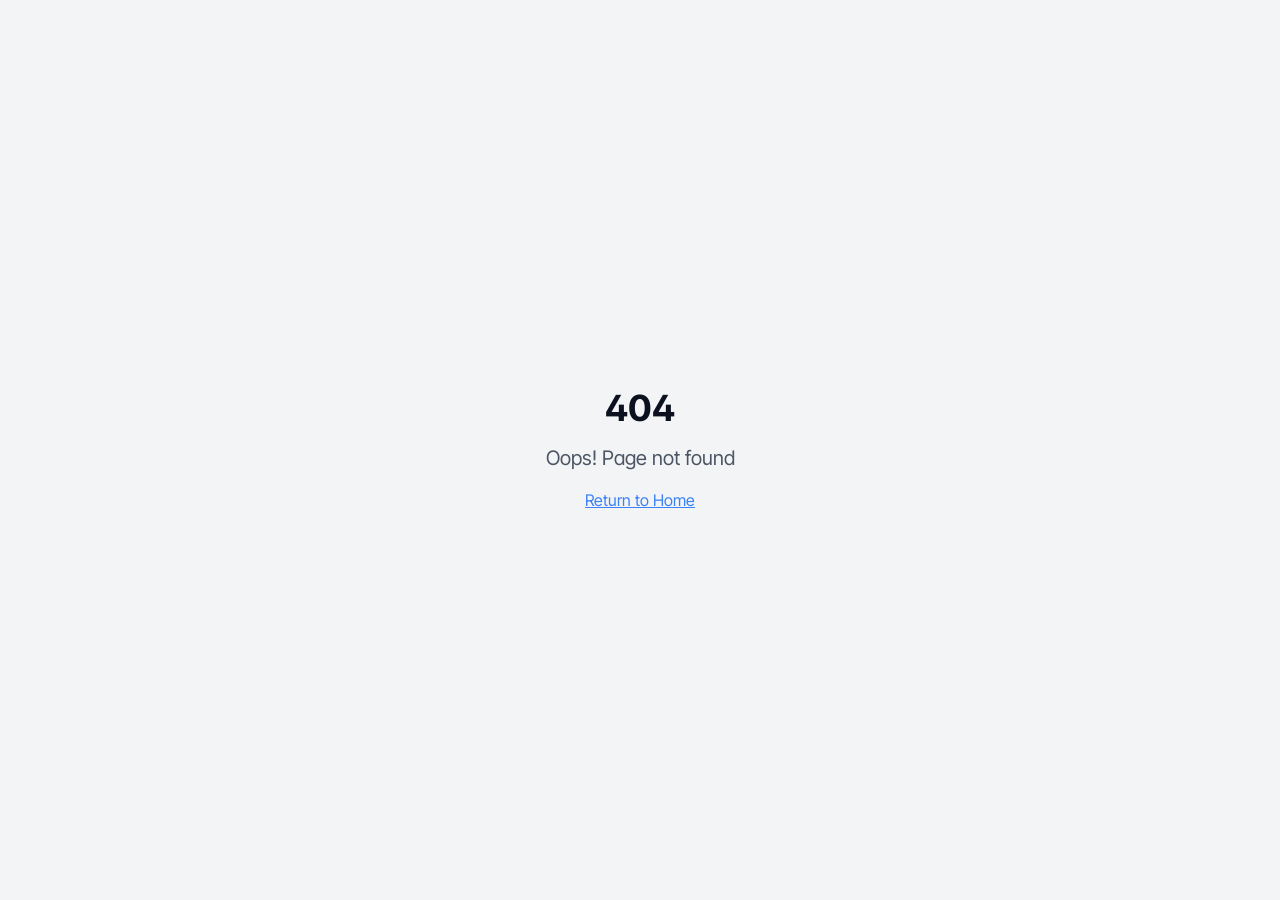
<file: index.html>
<!DOCTYPE html>
<html lang="en">
  <head>
    <meta charset="UTF-8" />
    <meta name="viewport" content="width=device-width, initial-scale=1.0" />
    <script>
      (function () {
        var firstPath = location.pathname.split("/").filter(Boolean)[0];
        var isGithubProjectPage = location.hostname.endsWith(".github.io") && firstPath;
        var basePath = isGithubProjectPage ? "/" + firstPath + "/" : "/";
        window.__BASE_PATH__ = basePath === "/" ? "/" : basePath.slice(0, -1);
        document.write('<base href="' + basePath + '">');
      })();
    </script>

    <title>Amit Kothari | Global AI, Platform & Transformation Leader</title>
    <meta
      name="description"
      content="Amit Kothari leads global AI, platform, and enterprise transformation programs, turning ambiguity into measurable outcomes across high-stakes environments."
    />
    <meta name="author" content="Amit Kothari" />
    <meta property="og:site_name" content="Amit Kothari" />
    <meta property="og:type" content="website" />
    <meta property="og:title" content="Amit Kothari | Global AI, Platform & Transformation Leader" />
    <meta
      property="og:description"
      content="Amit Kothari leads global AI, platform, and enterprise transformation programs, turning ambiguity into measurable outcomes across high-stakes environments."
    />
    <meta property="og:image" content="https://stallion-amit.github.io/amit-portfolio/assets/amit-photo.jpg" />
    <meta name="twitter:card" content="summary_large_image" />
    <meta name="twitter:title" content="Amit Kothari | Global AI, Platform & Transformation Leader" />
    <meta
      name="twitter:description"
      content="Amit Kothari leads global AI, platform, and enterprise transformation programs, turning ambiguity into measurable outcomes across high-stakes environments."
    />
    <meta name="twitter:image" content="https://stallion-amit.github.io/amit-portfolio/assets/amit-photo.jpg" />

    <script type="application/ld+json">
      {
        "@context": "https://schema.org",
        "@type": "Person",
        "name": "Amit Kothari",
        "jobTitle": "Senior Technical Program Leader",
        "description": "Global Technical Program and Transformation Leader with 14+ years driving AI, platform, enterprise modernization, and high-stakes execution.",
        "knowsAbout": ["AI Platforms", "Enterprise Transformation", "Platform Operating Models", "Regulated Systems", "FinTech", "Payments", "Technical Program Management"],
        "sameAs": ["https://www.linkedin.com/in/amitkpm"]
      }
    </script>

    <link rel="preconnect" href="https://fonts.googleapis.com" />
    <link rel="preconnect" href="https://fonts.gstatic.com" crossorigin />
    <link
      href="https://fonts.googleapis.com/css2?family=Fraunces:opsz,wght@9..144,400;9..144,500;9..144,600;9..144,700&family=Inter+Tight:wght@300;400;500;600;700;800&family=JetBrains+Mono:wght@400;500;600&display=swap"
      rel="stylesheet"
    />
    <script type="module" crossorigin src="assets/index-CW5tqhQL.js"></script>
    <link rel="stylesheet" crossorigin href="assets/index-CoiUbf6d.css" />
    <link rel="stylesheet" href="assets/contact-overrides.css" />
    <link rel="stylesheet" href="assets/creative-overrides.css?v=20260710-clean-motion" />
    <script defer src="assets/creative-effects.js?v=20260710-clean-motion"></script>
  </head>
  <body>
    <div id="root"></div>
  </body>
</html>
</file>
<file: assets/index-CoiUbf6d.css>
*,:before,:after{box-sizing:border-box;border-width:0;border-style:solid;border-color:#e5e7eb}:before,:after{--tw-content: ""}html,:host{line-height:1.5;-webkit-text-size-adjust:100%;-moz-tab-size:4;-o-tab-size:4;tab-size:4;font-family:Inter Tight,Inter,system-ui,sans-serif;font-feature-settings:normal;font-variation-settings:normal;-webkit-tap-highlight-color:transparent}body{margin:0;line-height:inherit}hr{height:0;color:inherit;border-top-width:1px}abbr:where([title]){-webkit-text-decoration:underline dotted;text-decoration:underline dotted}h1,h2,h3,h4,h5,h6{font-size:inherit;font-weight:inherit}a{color:inherit;text-decoration:inherit}b,strong{font-weight:bolder}code,kbd,samp,pre{font-family:JetBrains Mono,ui-monospace,monospace;font-feature-settings:normal;font-variation-settings:normal;font-size:1em}small{font-size:80%}sub,sup{font-size:75%;line-height:0;position:relative;vertical-align:baseline}sub{bottom:-.25em}sup{top:-.5em}table{text-indent:0;border-color:inherit;border-collapse:collapse}button,input,optgroup,select,textarea{font-family:inherit;font-feature-settings:inherit;font-variation-settings:inherit;font-size:100%;font-weight:inherit;line-height:inherit;letter-spacing:inherit;color:inherit;margin:0;padding:0}button,select{text-transform:none}button,input:where([type=button]),input:where([type=reset]),input:where([type=submit]){-webkit-appearance:button;background-color:transparent;background-image:none}:-moz-focusring{outline:auto}:-moz-ui-invalid{box-shadow:none}progress{vertical-align:baseline}::-webkit-inner-spin-button,::-webkit-outer-spin-button{height:auto}[type=search]{-webkit-appearance:textfield;outline-offset:-2px}::-webkit-search-decoration{-webkit-appearance:none}::-webkit-file-upload-button{-webkit-appearance:button;font:inherit}summary{display:list-item}blockquote,dl,dd,h1,h2,h3,h4,h5,h6,hr,figure,p,pre{margin:0}fieldset{margin:0;padding:0}legend{padding:0}ol,ul,menu{list-style:none;margin:0;padding:0}dialog{padding:0}textarea{resize:vertical}input::-moz-placeholder,textarea::-moz-placeholder{opacity:1;color:#9ca3af}input::placeholder,textarea::placeholder{opacity:1;color:#9ca3af}button,[role=button]{cursor:pointer}:disabled{cursor:default}img,svg,video,canvas,audio,iframe,embed,object{display:block;vertical-align:middle}img,video{max-width:100%;height:auto}[hidden]{display:none}:root{--background: 36 30% 98%;--foreground: 222 47% 8%;--card: 0 0% 100%;--card-foreground: 222 47% 8%;--popover: 0 0% 100%;--popover-foreground: 222 47% 8%;--primary: 222 60% 11%;--primary-foreground: 36 30% 98%;--primary-light: 222 45% 22%;--primary-lighter: 222 30% 90%;--accent: 22 95% 54%;--accent-foreground: 0 0% 100%;--accent-light: 22 95% 62%;--accent-lighter: 22 90% 96%;--success: 158 64% 32%;--success-foreground: 0 0% 98%;--success-light: 158 60% 42%;--success-lighter: 158 50% 95%;--secondary: 222 30% 96%;--secondary-foreground: 222 47% 11%;--muted: 36 20% 95%;--muted-foreground: 222 12% 38%;--neutral-50: 36 30% 98%;--neutral-100: 36 20% 95%;--neutral-200: 222 15% 90%;--neutral-300: 222 12% 82%;--neutral-400: 222 10% 62%;--neutral-500: 222 12% 42%;--neutral-600: 222 18% 28%;--neutral-700: 222 28% 18%;--neutral-800: 222 40% 12%;--neutral-900: 222 60% 8%;--destructive: 0 78% 52%;--destructive-foreground: 0 0% 98%;--border: 222 18% 88%;--input: 222 18% 88%;--ring: 22 95% 54%;--gradient-primary: linear-gradient(135deg, hsl(var(--primary)), hsl(var(--primary-light)));--gradient-hero: radial-gradient(ellipse at 20% 0%, hsl(222 50% 18%) 0%, hsl(var(--primary)) 60%);--gradient-success: linear-gradient(135deg, hsl(var(--success)), hsl(var(--success-light)));--gradient-subtle: linear-gradient(180deg, hsl(var(--background)), hsl(var(--neutral-100)));--shadow-sm: 0 1px 2px 0 hsl(var(--primary) / .04);--shadow-md: 0 6px 16px -8px hsl(var(--primary) / .1);--shadow-lg: 0 18px 40px -22px hsl(var(--primary) / .18);--shadow-xl: 0 30px 60px -30px hsl(var(--primary) / .25);--shadow-glow: 0 0 0 1px hsl(var(--accent) / .25), 0 18px 60px -20px hsl(var(--accent) / .45);--shadow-primary: 0 14px 40px -18px hsl(var(--primary) / .35);--transition-smooth: all .35s cubic-bezier(.22, .61, .36, 1);--transition-spring: all .5s cubic-bezier(.175, .885, .32, 1.275);--transition-fast: all .18s ease-out;--radius: .6rem;--sidebar-background: 0 0% 98%;--sidebar-foreground: 240 5.3% 26.1%;--sidebar-primary: 240 5.9% 10%;--sidebar-primary-foreground: 0 0% 98%;--sidebar-accent: 240 4.8% 95.9%;--sidebar-accent-foreground: 240 5.9% 10%;--sidebar-border: 220 13% 91%;--sidebar-ring: 217.2 91.2% 59.8%}.dark{--background: 222 47% 6%;--foreground: 36 30% 96%;--card: 222 40% 9%;--card-foreground: 36 30% 96%;--popover: 222 40% 9%;--popover-foreground: 36 30% 96%;--primary: 36 30% 96%;--primary-foreground: 222 47% 11%;--secondary: 222 30% 14%;--secondary-foreground: 36 30% 96%;--muted: 222 30% 14%;--muted-foreground: 222 12% 65%;--accent: 22 95% 58%;--accent-foreground: 222 47% 11%;--destructive: 0 62.8% 30.6%;--destructive-foreground: 36 30% 96%;--border: 222 30% 16%;--input: 222 30% 16%;--ring: 22 95% 58%}*{border-color:hsl(var(--border))}html,body{background-color:hsl(var(--background));color:hsl(var(--foreground));-webkit-font-smoothing:antialiased;-moz-osx-font-smoothing:grayscale;overflow-x:hidden;max-width:100vw}body{font-family:Inter Tight,Inter,system-ui,sans-serif;font-feature-settings:"ss01","cv11"}html{scroll-behavior:smooth}section[id]{scroll-margin-top:88px}@media (prefers-reduced-motion: reduce){html{scroll-behavior:auto}}.font-display{font-family:Fraunces,Inter Tight,serif;font-optical-sizing:auto;letter-spacing:-.02em}::-moz-selection{background:hsl(var(--accent) / .25);color:hsl(var(--primary))}::selection{background:hsl(var(--accent) / .25);color:hsl(var(--primary))}*,:before,:after{--tw-border-spacing-x: 0;--tw-border-spacing-y: 0;--tw-translate-x: 0;--tw-translate-y: 0;--tw-rotate: 0;--tw-skew-x: 0;--tw-skew-y: 0;--tw-scale-x: 1;--tw-scale-y: 1;--tw-pan-x: ;--tw-pan-y: ;--tw-pinch-zoom: ;--tw-scroll-snap-strictness: proximity;--tw-gradient-from-position: ;--tw-gradient-via-position: ;--tw-gradient-to-position: ;--tw-ordinal: ;--tw-slashed-zero: ;--tw-numeric-figure: ;--tw-numeric-spacing: ;--tw-numeric-fraction: ;--tw-ring-inset: ;--tw-ring-offset-width: 0px;--tw-ring-offset-color: #fff;--tw-ring-color: rgb(59 130 246 / .5);--tw-ring-offset-shadow: 0 0 #0000;--tw-ring-shadow: 0 0 #0000;--tw-shadow: 0 0 #0000;--tw-shadow-colored: 0 0 #0000;--tw-blur: ;--tw-brightness: ;--tw-contrast: ;--tw-grayscale: ;--tw-hue-rotate: ;--tw-invert: ;--tw-saturate: ;--tw-sepia: ;--tw-drop-shadow: ;--tw-backdrop-blur: ;--tw-backdrop-brightness: ;--tw-backdrop-contrast: ;--tw-backdrop-grayscale: ;--tw-backdrop-hue-rotate: ;--tw-backdrop-invert: ;--tw-backdrop-opacity: ;--tw-backdrop-saturate: ;--tw-backdrop-sepia: ;--tw-contain-size: ;--tw-contain-layout: ;--tw-contain-paint: ;--tw-contain-style: }::backdrop{--tw-border-spacing-x: 0;--tw-border-spacing-y: 0;--tw-translate-x: 0;--tw-translate-y: 0;--tw-rotate: 0;--tw-skew-x: 0;--tw-skew-y: 0;--tw-scale-x: 1;--tw-scale-y: 1;--tw-pan-x: ;--tw-pan-y: ;--tw-pinch-zoom: ;--tw-scroll-snap-strictness: proximity;--tw-gradient-from-position: ;--tw-gradient-via-position: ;--tw-gradient-to-position: ;--tw-ordinal: ;--tw-slashed-zero: ;--tw-numeric-figure: ;--tw-numeric-spacing: ;--tw-numeric-fraction: ;--tw-ring-inset: ;--tw-ring-offset-width: 0px;--tw-ring-offset-color: #fff;--tw-ring-color: rgb(59 130 246 / .5);--tw-ring-offset-shadow: 0 0 #0000;--tw-ring-shadow: 0 0 #0000;--tw-shadow: 0 0 #0000;--tw-shadow-colored: 0 0 #0000;--tw-blur: ;--tw-brightness: ;--tw-contrast: ;--tw-grayscale: ;--tw-hue-rotate: ;--tw-invert: ;--tw-saturate: ;--tw-sepia: ;--tw-drop-shadow: ;--tw-backdrop-blur: ;--tw-backdrop-brightness: ;--tw-backdrop-contrast: ;--tw-backdrop-grayscale: ;--tw-backdrop-hue-rotate: ;--tw-backdrop-invert: ;--tw-backdrop-opacity: ;--tw-backdrop-saturate: ;--tw-backdrop-sepia: ;--tw-contain-size: ;--tw-contain-layout: ;--tw-contain-paint: ;--tw-contain-style: }.eyebrow{display:inline-flex;align-items:center;gap:.625rem;font-size:.75rem;line-height:1rem;font-weight:700;text-transform:uppercase;letter-spacing:.22em;color:hsl(var(--accent))}.eyebrow:before{content:"";display:inline-block;height:.125rem;width:2rem;background-color:hsl(var(--accent))}.section-header{margin-bottom:1.5rem;display:flex;align-items:baseline;gap:1rem;border-bottom-width:2px;border-color:hsl(var(--primary) / .1);padding-bottom:1rem}.section-header .num{font-family:JetBrains Mono,ui-monospace,monospace;font-size:1.5rem;line-height:2rem;font-weight:700;--tw-numeric-spacing: tabular-nums;font-variant-numeric:var(--tw-ordinal) var(--tw-slashed-zero) var(--tw-numeric-figure) var(--tw-numeric-spacing) var(--tw-numeric-fraction);letter-spacing:-.025em;color:hsl(var(--accent))}@media (min-width: 640px){.section-header .num{font-size:1.875rem;line-height:2.25rem}}.section-header .label{font-optical-sizing:auto;font-family:Fraunces,Inter Tight,serif;font-size:1.25rem;line-height:1.75rem;font-weight:600;text-transform:uppercase;letter-spacing:-.025em;color:hsl(var(--primary))}@media (min-width: 640px){.section-header .label{font-size:1.5rem;line-height:2rem}}.section-header .label{letter-spacing:.04em}.section-header.invert .label{color:hsl(var(--primary-foreground))}.section-header.invert{border-color:hsl(var(--primary-foreground) / .15)}.display-h1{font-optical-sizing:auto;font-family:Fraunces,Inter Tight,serif;font-size:3rem;font-weight:600;line-height:1;letter-spacing:-.025em}@media (min-width: 640px){.display-h1{font-size:3.75rem;line-height:1}}@media (min-width: 1024px){.display-h1{font-size:88px}}.display-h2{font-optical-sizing:auto;font-family:Fraunces,Inter Tight,serif;font-size:2.25rem;line-height:2.5rem;font-weight:600;line-height:1.04;letter-spacing:-.025em}@media (min-width: 640px){.display-h2{font-size:3rem;line-height:1}}@media (min-width: 1024px){.display-h2{font-size:3.75rem;line-height:1}}.hero-gradient{background:var(--gradient-hero)}.bg-grid{background-image:linear-gradient(to right,hsl(var(--primary-foreground) / .06) 1px,transparent 1px),linear-gradient(to bottom,hsl(var(--primary-foreground) / .06) 1px,transparent 1px);background-size:56px 56px}.bg-grid-dark{background-image:linear-gradient(to right,hsl(var(--primary) / .06) 1px,transparent 1px),linear-gradient(to bottom,hsl(var(--primary) / .06) 1px,transparent 1px);background-size:56px 56px}.bg-noise{background-image:url("data:image/svg+xml,%3Csvg viewBox='0 0 200 200' xmlns='http://www.w3.org/2000/svg'%3E%3Cfilter id='n'%3E%3CfeTurbulence type='fractalNoise' baseFrequency='0.85' numOctaves='2' stitchTiles='stitch'/%3E%3CfeColorMatrix values='0 0 0 0 0 0 0 0 0 0 0 0 0 0 0 0 0 0 0.5 0'/%3E%3C/filter%3E%3Crect width='100%25' height='100%25' filter='url(%23n)' opacity='0.6'/%3E%3C/svg%3E")}.card-elevated{box-shadow:var(--shadow-md);transition:var(--transition-smooth);border:1px solid hsl(var(--border))}.card-elevated:hover{box-shadow:var(--shadow-lg);transform:translateY(-2px);border-color:hsl(var(--primary) / .18)}.btn-accent-glow{border-radius:calc(var(--radius) - 2px);background-color:hsl(var(--accent));padding:.875rem 1.75rem;font-weight:500;letter-spacing:-.025em;color:hsl(var(--accent-foreground));transition-property:all;transition-timing-function:cubic-bezier(.4,0,.2,1);transition-duration:.3s;animation-duration:.3s}.btn-accent-glow:hover{background-color:hsl(var(--accent-light))}.btn-accent-glow{box-shadow:var(--shadow-glow)}.metric-card{border-radius:.75rem;border-width:1px;border-color:hsl(var(--border));background-color:hsl(var(--card));padding:1.5rem;box-shadow:var(--shadow-sm);transition:var(--transition-smooth)}.metric-card:hover{box-shadow:var(--shadow-md);transform:translateY(-1px)}.stat-num{font-optical-sizing:auto;font-family:Fraunces,Inter Tight,serif;font-weight:500;letter-spacing:-.025em;font-variant-numeric:tabular-nums}@keyframes shimmer-line{0%{transform:translate(-100%)}to{transform:translate(100%)}}.timeline-item{position:relative;padding-left:2rem;padding-bottom:3rem}.timeline-item:before{content:"";position:absolute;left:0;top:.5rem;height:.75rem;width:.75rem;border-radius:9999px;border-width:4px;border-color:hsl(var(--background));background-color:hsl(var(--accent));box-shadow:var(--shadow-md)}.timeline-item:after{content:"";position:absolute;left:5px;top:1.5rem;height:100%;width:1px;background-color:hsl(var(--border))}.timeline-item:last-child:after{display:none}.sr-only{position:absolute;width:1px;height:1px;padding:0;margin:-1px;overflow:hidden;clip:rect(0,0,0,0);white-space:nowrap;border-width:0}.pointer-events-none{pointer-events:none}.pointer-events-auto{pointer-events:auto}.visible{visibility:visible}.invisible{visibility:hidden}.fixed{position:fixed}.absolute{position:absolute}.relative{position:relative}.sticky{position:sticky}.-inset-3{top:-.75rem;right:-.75rem;bottom:-.75rem;left:-.75rem}.inset-0{top:0;right:0;bottom:0;left:0}.inset-x-0{left:0;right:0}.inset-y-0{top:0;bottom:0}.-bottom-0\.5{bottom:-.125rem}.-bottom-12{bottom:-3rem}.-bottom-4{bottom:-1rem}.-bottom-40{bottom:-10rem}.-left-1{left:-.25rem}.-left-12{left:-3rem}.-left-3{left:-.75rem}.-left-40{left:-10rem}.-right-12{right:-3rem}.-right-4{right:-1rem}.-right-40{right:-10rem}.-top-1{top:-.25rem}.-top-12{top:-3rem}.-top-2{top:-.5rem}.-top-40{top:-10rem}.bottom-0{bottom:0}.left-0{left:0}.left-1{left:.25rem}.left-1\/2{left:50%}.left-2{left:.5rem}.left-8{left:2rem}.left-\[50\%\]{left:50%}.right-0{right:0}.right-1{right:.25rem}.right-2{right:.5rem}.right-3{right:.75rem}.right-4{right:1rem}.top-0{top:0}.top-1\.5{top:.375rem}.top-1\/2{top:50%}.top-2{top:.5rem}.top-3\.5{top:.875rem}.top-4{top:1rem}.top-\[1px\]{top:1px}.top-\[50\%\]{top:50%}.top-\[60\%\]{top:60%}.top-full{top:100%}.isolate{isolation:isolate}.z-10{z-index:10}.z-20{z-index:20}.z-40{z-index:40}.z-50{z-index:50}.z-\[100\]{z-index:100}.z-\[1\]{z-index:1}.-mx-1{margin-left:-.25rem;margin-right:-.25rem}.mx-2{margin-left:.5rem;margin-right:.5rem}.mx-3\.5{margin-left:.875rem;margin-right:.875rem}.mx-auto{margin-left:auto;margin-right:auto}.my-0\.5{margin-top:.125rem;margin-bottom:.125rem}.my-1{margin-top:.25rem;margin-bottom:.25rem}.-ml-4{margin-left:-1rem}.-mt-4{margin-top:-1rem}.mb-1{margin-bottom:.25rem}.mb-1\.5{margin-bottom:.375rem}.mb-10{margin-bottom:2.5rem}.mb-12{margin-bottom:3rem}.mb-14{margin-bottom:3.5rem}.mb-16{margin-bottom:4rem}.mb-2{margin-bottom:.5rem}.mb-2\.5{margin-bottom:.625rem}.mb-3{margin-bottom:.75rem}.mb-4{margin-bottom:1rem}.mb-5{margin-bottom:1.25rem}.mb-6{margin-bottom:1.5rem}.mb-8{margin-bottom:2rem}.ml-1{margin-left:.25rem}.ml-1\.5{margin-left:.375rem}.ml-2{margin-left:.5rem}.ml-3{margin-left:.75rem}.ml-auto{margin-left:auto}.mr-1{margin-right:.25rem}.mr-1\.5{margin-right:.375rem}.mr-2{margin-right:.5rem}.mr-3{margin-right:.75rem}.mt-1{margin-top:.25rem}.mt-1\.5{margin-top:.375rem}.mt-10{margin-top:2.5rem}.mt-12{margin-top:3rem}.mt-14{margin-top:3.5rem}.mt-16{margin-top:4rem}.mt-2{margin-top:.5rem}.mt-20{margin-top:5rem}.mt-24{margin-top:6rem}.mt-3{margin-top:.75rem}.mt-4{margin-top:1rem}.mt-5{margin-top:1.25rem}.mt-6{margin-top:1.5rem}.mt-8{margin-top:2rem}.mt-auto{margin-top:auto}.line-clamp-2{overflow:hidden;display:-webkit-box;-webkit-box-orient:vertical;-webkit-line-clamp:2}.line-clamp-4{overflow:hidden;display:-webkit-box;-webkit-box-orient:vertical;-webkit-line-clamp:4}.block{display:block}.flex{display:flex}.inline-flex{display:inline-flex}.table{display:table}.grid{display:grid}.hidden{display:none}.aspect-\[4\/5\]{aspect-ratio:4/5}.aspect-square{aspect-ratio:1 / 1}.aspect-video{aspect-ratio:16 / 9}.size-4{width:1rem;height:1rem}.h-0\.5{height:.125rem}.h-1{height:.25rem}.h-1\.5{height:.375rem}.h-10{height:2.5rem}.h-11{height:2.75rem}.h-12{height:3rem}.h-14{height:3.5rem}.h-16{height:4rem}.h-2{height:.5rem}.h-2\.5{height:.625rem}.h-3{height:.75rem}.h-3\.5{height:.875rem}.h-32{height:8rem}.h-4{height:1rem}.h-5{height:1.25rem}.h-6{height:1.5rem}.h-7{height:1.75rem}.h-8{height:2rem}.h-9{height:2.25rem}.h-\[1px\]{height:1px}.h-\[420px\]{height:420px}.h-\[4px\]{height:4px}.h-\[500px\]{height:500px}.h-\[520px\]{height:520px}.h-\[640px\]{height:640px}.h-\[72px\]{height:72px}.h-\[var\(--radix-navigation-menu-viewport-height\)\]{height:var(--radix-navigation-menu-viewport-height)}.h-\[var\(--radix-select-trigger-height\)\]{height:var(--radix-select-trigger-height)}.h-auto{height:auto}.h-full{height:100%}.h-px{height:1px}.h-svh{height:100svh}.max-h-96{max-height:24rem}.max-h-\[300px\]{max-height:300px}.max-h-screen{max-height:100vh}.min-h-0{min-height:0px}.min-h-\[80px\]{min-height:80px}.min-h-\[92vh\]{min-height:92vh}.min-h-screen{min-height:100vh}.min-h-svh{min-height:100svh}.w-0{width:0px}.w-0\.5{width:.125rem}.w-1{width:.25rem}.w-1\.5{width:.375rem}.w-10{width:2.5rem}.w-11{width:2.75rem}.w-16{width:4rem}.w-2{width:.5rem}.w-2\.5{width:.625rem}.w-3{width:.75rem}.w-3\.5{width:.875rem}.w-3\/4{width:75%}.w-4{width:1rem}.w-5{width:1.25rem}.w-6{width:1.5rem}.w-64{width:16rem}.w-7{width:1.75rem}.w-72{width:18rem}.w-8{width:2rem}.w-9{width:2.25rem}.w-\[--sidebar-width\]{width:var(--sidebar-width)}.w-\[100px\]{width:100px}.w-\[1px\]{width:1px}.w-\[420px\]{width:420px}.w-\[500px\]{width:500px}.w-\[520px\]{width:520px}.w-\[640px\]{width:640px}.w-auto{width:auto}.w-full{width:100%}.w-max{width:-moz-max-content;width:max-content}.w-px{width:1px}.min-w-0{min-width:0px}.min-w-5{min-width:1.25rem}.min-w-\[12rem\]{min-width:12rem}.min-w-\[8rem\]{min-width:8rem}.min-w-\[var\(--radix-select-trigger-width\)\]{min-width:var(--radix-select-trigger-width)}.max-w-2xl{max-width:42rem}.max-w-3xl{max-width:48rem}.max-w-4xl{max-width:56rem}.max-w-7xl{max-width:80rem}.max-w-\[--skeleton-width\]{max-width:var(--skeleton-width)}.max-w-\[180px\]{max-width:180px}.max-w-\[60ch\]{max-width:60ch}.max-w-lg{max-width:32rem}.max-w-max{max-width:-moz-max-content;max-width:max-content}.flex-1{flex:1 1 0%}.flex-shrink-0,.shrink-0{flex-shrink:0}.grow{flex-grow:1}.grow-0{flex-grow:0}.basis-full{flex-basis:100%}.caption-bottom{caption-side:bottom}.border-collapse{border-collapse:collapse}.origin-left{transform-origin:left}.-translate-x-1\/2{--tw-translate-x: -50%;transform:translate(var(--tw-translate-x),var(--tw-translate-y)) rotate(var(--tw-rotate)) skew(var(--tw-skew-x)) skewY(var(--tw-skew-y)) scaleX(var(--tw-scale-x)) scaleY(var(--tw-scale-y))}.-translate-x-px{--tw-translate-x: -1px;transform:translate(var(--tw-translate-x),var(--tw-translate-y)) rotate(var(--tw-rotate)) skew(var(--tw-skew-x)) skewY(var(--tw-skew-y)) scaleX(var(--tw-scale-x)) scaleY(var(--tw-scale-y))}.-translate-y-1\/2{--tw-translate-y: -50%;transform:translate(var(--tw-translate-x),var(--tw-translate-y)) rotate(var(--tw-rotate)) skew(var(--tw-skew-x)) skewY(var(--tw-skew-y)) scaleX(var(--tw-scale-x)) scaleY(var(--tw-scale-y))}.translate-x-\[-50\%\]{--tw-translate-x: -50%;transform:translate(var(--tw-translate-x),var(--tw-translate-y)) rotate(var(--tw-rotate)) skew(var(--tw-skew-x)) skewY(var(--tw-skew-y)) scaleX(var(--tw-scale-x)) scaleY(var(--tw-scale-y))}.translate-x-px{--tw-translate-x: 1px;transform:translate(var(--tw-translate-x),var(--tw-translate-y)) rotate(var(--tw-rotate)) skew(var(--tw-skew-x)) skewY(var(--tw-skew-y)) scaleX(var(--tw-scale-x)) scaleY(var(--tw-scale-y))}.translate-y-\[-50\%\]{--tw-translate-y: -50%;transform:translate(var(--tw-translate-x),var(--tw-translate-y)) rotate(var(--tw-rotate)) skew(var(--tw-skew-x)) skewY(var(--tw-skew-y)) scaleX(var(--tw-scale-x)) scaleY(var(--tw-scale-y))}.rotate-2{--tw-rotate: 2deg;transform:translate(var(--tw-translate-x),var(--tw-translate-y)) rotate(var(--tw-rotate)) skew(var(--tw-skew-x)) skewY(var(--tw-skew-y)) scaleX(var(--tw-scale-x)) scaleY(var(--tw-scale-y))}.rotate-45{--tw-rotate: 45deg;transform:translate(var(--tw-translate-x),var(--tw-translate-y)) rotate(var(--tw-rotate)) skew(var(--tw-skew-x)) skewY(var(--tw-skew-y)) scaleX(var(--tw-scale-x)) scaleY(var(--tw-scale-y))}.rotate-90{--tw-rotate: 90deg;transform:translate(var(--tw-translate-x),var(--tw-translate-y)) rotate(var(--tw-rotate)) skew(var(--tw-skew-x)) skewY(var(--tw-skew-y)) scaleX(var(--tw-scale-x)) scaleY(var(--tw-scale-y))}.scale-x-0{--tw-scale-x: 0;transform:translate(var(--tw-translate-x),var(--tw-translate-y)) rotate(var(--tw-rotate)) skew(var(--tw-skew-x)) skewY(var(--tw-skew-y)) scaleX(var(--tw-scale-x)) scaleY(var(--tw-scale-y))}.scale-x-100{--tw-scale-x: 1;transform:translate(var(--tw-translate-x),var(--tw-translate-y)) rotate(var(--tw-rotate)) skew(var(--tw-skew-x)) skewY(var(--tw-skew-y)) scaleX(var(--tw-scale-x)) scaleY(var(--tw-scale-y))}.transform{transform:translate(var(--tw-translate-x),var(--tw-translate-y)) rotate(var(--tw-rotate)) skew(var(--tw-skew-x)) skewY(var(--tw-skew-y)) scaleX(var(--tw-scale-x)) scaleY(var(--tw-scale-y))}@keyframes fade-in{0%{opacity:0;transform:translateY(20px)}to{opacity:1;transform:translateY(0)}}.animate-fade-in{animation:fade-in .6s ease-out}@keyframes glow-pulse{0%,to{box-shadow:0 0 20px hsl(var(--accent) / .3)}50%{box-shadow:0 0 40px hsl(var(--accent) / .5)}}.animate-glow-pulse{animation:glow-pulse 2s ease-in-out infinite}@keyframes ping{75%,to{transform:scale(2);opacity:0}}.animate-ping{animation:ping 1s cubic-bezier(0,0,.2,1) infinite}@keyframes pulse{50%{opacity:.5}}.animate-pulse{animation:pulse 2s cubic-bezier(.4,0,.6,1) infinite}@keyframes scale-in{0%{opacity:0;transform:scale(.95)}to{opacity:1;transform:scale(1)}}.animate-scale-in{animation:scale-in .4s ease-out}.cursor-default{cursor:default}.cursor-pointer{cursor:pointer}.touch-none{touch-action:none}.select-none{-webkit-user-select:none;-moz-user-select:none;user-select:none}.list-inside{list-style-position:inside}.list-disc{list-style-type:disc}.list-none{list-style-type:none}.grid-cols-1{grid-template-columns:repeat(1,minmax(0,1fr))}.grid-cols-2{grid-template-columns:repeat(2,minmax(0,1fr))}.flex-row{flex-direction:row}.flex-col{flex-direction:column}.flex-col-reverse{flex-direction:column-reverse}.flex-wrap{flex-wrap:wrap}.items-start{align-items:flex-start}.items-end{align-items:flex-end}.items-center{align-items:center}.items-baseline{align-items:baseline}.items-stretch{align-items:stretch}.justify-center{justify-content:center}.justify-between{justify-content:space-between}.gap-1{gap:.25rem}.gap-1\.5{gap:.375rem}.gap-10{gap:2.5rem}.gap-2{gap:.5rem}.gap-2\.5{gap:.625rem}.gap-3{gap:.75rem}.gap-4{gap:1rem}.gap-5{gap:1.25rem}.gap-6{gap:1.5rem}.gap-8{gap:2rem}.gap-px{gap:1px}.gap-x-10{-moz-column-gap:2.5rem;column-gap:2.5rem}.gap-x-6{-moz-column-gap:1.5rem;column-gap:1.5rem}.gap-x-8{-moz-column-gap:2rem;column-gap:2rem}.gap-y-10{row-gap:2.5rem}.gap-y-2{row-gap:.5rem}.gap-y-5{row-gap:1.25rem}.space-x-1>:not([hidden])~:not([hidden]){--tw-space-x-reverse: 0;margin-right:calc(.25rem * var(--tw-space-x-reverse));margin-left:calc(.25rem * calc(1 - var(--tw-space-x-reverse)))}.space-x-4>:not([hidden])~:not([hidden]){--tw-space-x-reverse: 0;margin-right:calc(1rem * var(--tw-space-x-reverse));margin-left:calc(1rem * calc(1 - var(--tw-space-x-reverse)))}.space-x-7>:not([hidden])~:not([hidden]){--tw-space-x-reverse: 0;margin-right:calc(1.75rem * var(--tw-space-x-reverse));margin-left:calc(1.75rem * calc(1 - var(--tw-space-x-reverse)))}.space-y-1>:not([hidden])~:not([hidden]){--tw-space-y-reverse: 0;margin-top:calc(.25rem * calc(1 - var(--tw-space-y-reverse)));margin-bottom:calc(.25rem * var(--tw-space-y-reverse))}.space-y-1\.5>:not([hidden])~:not([hidden]){--tw-space-y-reverse: 0;margin-top:calc(.375rem * calc(1 - var(--tw-space-y-reverse)));margin-bottom:calc(.375rem * var(--tw-space-y-reverse))}.space-y-2>:not([hidden])~:not([hidden]){--tw-space-y-reverse: 0;margin-top:calc(.5rem * calc(1 - var(--tw-space-y-reverse)));margin-bottom:calc(.5rem * var(--tw-space-y-reverse))}.space-y-3>:not([hidden])~:not([hidden]){--tw-space-y-reverse: 0;margin-top:calc(.75rem * calc(1 - var(--tw-space-y-reverse)));margin-bottom:calc(.75rem * var(--tw-space-y-reverse))}.space-y-4>:not([hidden])~:not([hidden]){--tw-space-y-reverse: 0;margin-top:calc(1rem * calc(1 - var(--tw-space-y-reverse)));margin-bottom:calc(1rem * var(--tw-space-y-reverse))}.space-y-6>:not([hidden])~:not([hidden]){--tw-space-y-reverse: 0;margin-top:calc(1.5rem * calc(1 - var(--tw-space-y-reverse)));margin-bottom:calc(1.5rem * var(--tw-space-y-reverse))}.space-y-8>:not([hidden])~:not([hidden]){--tw-space-y-reverse: 0;margin-top:calc(2rem * calc(1 - var(--tw-space-y-reverse)));margin-bottom:calc(2rem * var(--tw-space-y-reverse))}.overflow-auto{overflow:auto}.overflow-hidden{overflow:hidden}.overflow-y-auto{overflow-y:auto}.overflow-x-hidden{overflow-x:hidden}.truncate{overflow:hidden;text-overflow:ellipsis;white-space:nowrap}.whitespace-nowrap{white-space:nowrap}.break-words{overflow-wrap:break-word}.rounded-2xl{border-radius:1rem}.rounded-\[2px\]{border-radius:2px}.rounded-\[inherit\]{border-radius:inherit}.rounded-full{border-radius:9999px}.rounded-lg{border-radius:var(--radius)}.rounded-md{border-radius:calc(var(--radius) - 2px)}.rounded-sm{border-radius:calc(var(--radius) - 4px)}.rounded-xl{border-radius:.75rem}.rounded-t-\[10px\]{border-top-left-radius:10px;border-top-right-radius:10px}.rounded-tl-sm{border-top-left-radius:calc(var(--radius) - 4px)}.border{border-width:1px}.border-2{border-width:2px}.border-\[1\.5px\]{border-width:1.5px}.border-y{border-top-width:1px;border-bottom-width:1px}.border-b{border-bottom-width:1px}.border-l{border-left-width:1px}.border-l-2{border-left-width:2px}.border-l-4{border-left-width:4px}.border-r{border-right-width:1px}.border-t{border-top-width:1px}.border-dashed{border-style:dashed}.border-\[--color-border\]{border-color:var(--color-border)}.border-accent{border-color:hsl(var(--accent))}.border-accent\/20{border-color:hsl(var(--accent) / .2)}.border-accent\/30{border-color:hsl(var(--accent) / .3)}.border-accent\/40{border-color:hsl(var(--accent) / .4)}.border-accent\/60{border-color:hsl(var(--accent) / .6)}.border-border{border-color:hsl(var(--border))}.border-border\/50{border-color:hsl(var(--border) / .5)}.border-border\/60{border-color:hsl(var(--border) / .6)}.border-border\/70{border-color:hsl(var(--border) / .7)}.border-destructive{border-color:hsl(var(--destructive))}.border-destructive\/50{border-color:hsl(var(--destructive) / .5)}.border-input{border-color:hsl(var(--input))}.border-primary{border-color:hsl(var(--primary))}.border-primary-foreground\/10{border-color:hsl(var(--primary-foreground) / .1)}.border-primary-foreground\/15{border-color:hsl(var(--primary-foreground) / .15)}.border-primary-foreground\/25{border-color:hsl(var(--primary-foreground) / .25)}.border-primary\/10{border-color:hsl(var(--primary) / .1)}.border-primary\/15{border-color:hsl(var(--primary) / .15)}.border-primary\/20{border-color:hsl(var(--primary) / .2)}.border-primary\/30{border-color:hsl(var(--primary) / .3)}.border-sidebar-border{border-color:hsl(var(--sidebar-border))}.border-success\/20{border-color:hsl(var(--success) / .2)}.border-success\/30{border-color:hsl(var(--success) / .3)}.border-transparent{border-color:transparent}.border-white\/10{border-color:#ffffff1a}.border-l-transparent{border-left-color:transparent}.border-t-transparent{border-top-color:transparent}.bg-\[--color-bg\]{background-color:var(--color-bg)}.bg-accent{background-color:hsl(var(--accent))}.bg-accent\/10{background-color:hsl(var(--accent) / .1)}.bg-accent\/15{background-color:hsl(var(--accent) / .15)}.bg-accent\/5{background-color:hsl(var(--accent) / .05)}.bg-accent\/\[0\.08\]{background-color:hsl(var(--accent) / .08)}.bg-background{background-color:hsl(var(--background))}.bg-background\/40{background-color:hsl(var(--background) / .4)}.bg-background\/95{background-color:hsl(var(--background) / .95)}.bg-black\/80{background-color:#000c}.bg-border{background-color:hsl(var(--border))}.bg-card{background-color:hsl(var(--card))}.bg-card\/40{background-color:hsl(var(--card) / .4)}.bg-card\/60{background-color:hsl(var(--card) / .6)}.bg-destructive{background-color:hsl(var(--destructive))}.bg-foreground{background-color:hsl(var(--foreground))}.bg-gray-100{--tw-bg-opacity: 1;background-color:rgb(243 244 246 / var(--tw-bg-opacity))}.bg-muted{background-color:hsl(var(--muted))}.bg-muted\/30{background-color:hsl(var(--muted) / .3)}.bg-muted\/40{background-color:hsl(var(--muted) / .4)}.bg-muted\/50{background-color:hsl(var(--muted) / .5)}.bg-neutral-100{background-color:hsl(var(--neutral-100))}.bg-popover{background-color:hsl(var(--popover))}.bg-primary{background-color:hsl(var(--primary))}.bg-primary-foreground\/15{background-color:hsl(var(--primary-foreground) / .15)}.bg-primary-foreground\/5{background-color:hsl(var(--primary-foreground) / .05)}.bg-primary-foreground\/\[0\.03\]{background-color:hsl(var(--primary-foreground) / .03)}.bg-primary-foreground\/\[0\.04\]{background-color:hsl(var(--primary-foreground) / .04)}.bg-primary\/10{background-color:hsl(var(--primary) / .1)}.bg-primary\/5{background-color:hsl(var(--primary) / .05)}.bg-primary\/\[0\.04\]{background-color:hsl(var(--primary) / .04)}.bg-primary\/\[0\.06\]{background-color:hsl(var(--primary) / .06)}.bg-secondary{background-color:hsl(var(--secondary))}.bg-sidebar{background-color:hsl(var(--sidebar-background))}.bg-sidebar-border{background-color:hsl(var(--sidebar-border))}.bg-success{background-color:hsl(var(--success))}.bg-success\/10{background-color:hsl(var(--success) / .1)}.bg-success\/15{background-color:hsl(var(--success) / .15)}.bg-transparent{background-color:transparent}.bg-white\/5{background-color:#ffffff0d}.bg-\[radial-gradient\(circle_at_1px_1px\,white_1px\,transparent_0\)\]{background-image:radial-gradient(circle at 1px 1px,white 1px,transparent 0)}.bg-gradient-to-b{background-image:linear-gradient(to bottom,var(--tw-gradient-stops))}.bg-gradient-to-br{background-image:linear-gradient(to bottom right,var(--tw-gradient-stops))}.bg-gradient-to-r{background-image:linear-gradient(to right,var(--tw-gradient-stops))}.bg-gradient-to-t{background-image:linear-gradient(to top,var(--tw-gradient-stops))}.from-accent\/5{--tw-gradient-from: hsl(var(--accent) / .05) var(--tw-gradient-from-position);--tw-gradient-to: hsl(var(--accent) / 0) var(--tw-gradient-to-position);--tw-gradient-stops: var(--tw-gradient-from), var(--tw-gradient-to)}.from-background{--tw-gradient-from: hsl(var(--background)) var(--tw-gradient-from-position);--tw-gradient-to: hsl(var(--background) / 0) var(--tw-gradient-to-position);--tw-gradient-stops: var(--tw-gradient-from), var(--tw-gradient-to)}.from-neutral-50{--tw-gradient-from: hsl(var(--neutral-50)) var(--tw-gradient-from-position);--tw-gradient-to: hsl(var(--neutral-50) / 0) var(--tw-gradient-to-position);--tw-gradient-stops: var(--tw-gradient-from), var(--tw-gradient-to)}.from-primary{--tw-gradient-from: hsl(var(--primary)) var(--tw-gradient-from-position);--tw-gradient-to: hsl(var(--primary) / 0) var(--tw-gradient-to-position);--tw-gradient-stops: var(--tw-gradient-from), var(--tw-gradient-to)}.to-background{--tw-gradient-to: hsl(var(--background)) var(--tw-gradient-to-position)}.to-neutral-50{--tw-gradient-to: hsl(var(--neutral-50)) var(--tw-gradient-to-position)}.to-primary\/80{--tw-gradient-to: hsl(var(--primary) / .8) var(--tw-gradient-to-position)}.to-transparent{--tw-gradient-to: transparent var(--tw-gradient-to-position)}.fill-current{fill:currentColor}.object-cover{-o-object-fit:cover;object-fit:cover}.p-0{padding:0}.p-1{padding:.25rem}.p-2{padding:.5rem}.p-2\.5{padding:.625rem}.p-3{padding:.75rem}.p-3\.5{padding:.875rem}.p-4{padding:1rem}.p-5{padding:1.25rem}.p-6{padding:1.5rem}.p-7{padding:1.75rem}.p-8{padding:2rem}.p-\[1px\]{padding:1px}.\!px-4{padding-left:1rem!important;padding-right:1rem!important}.\!py-2{padding-top:.5rem!important;padding-bottom:.5rem!important}.px-1{padding-left:.25rem;padding-right:.25rem}.px-2{padding-left:.5rem;padding-right:.5rem}.px-2\.5{padding-left:.625rem;padding-right:.625rem}.px-3{padding-left:.75rem;padding-right:.75rem}.px-4{padding-left:1rem;padding-right:1rem}.px-5{padding-left:1.25rem;padding-right:1.25rem}.px-6{padding-left:1.5rem;padding-right:1.5rem}.px-8{padding-left:2rem;padding-right:2rem}.py-0\.5{padding-top:.125rem;padding-bottom:.125rem}.py-1{padding-top:.25rem;padding-bottom:.25rem}.py-1\.5{padding-top:.375rem;padding-bottom:.375rem}.py-12{padding-top:3rem;padding-bottom:3rem}.py-2{padding-top:.5rem;padding-bottom:.5rem}.py-20{padding-top:5rem;padding-bottom:5rem}.py-24{padding-top:6rem;padding-bottom:6rem}.py-3{padding-top:.75rem;padding-bottom:.75rem}.py-4{padding-top:1rem;padding-bottom:1rem}.py-6{padding-top:1.5rem;padding-bottom:1.5rem}.py-8{padding-top:2rem;padding-bottom:2rem}.pb-20{padding-bottom:5rem}.pb-3{padding-bottom:.75rem}.pb-4{padding-bottom:1rem}.pl-2\.5{padding-left:.625rem}.pl-4{padding-left:1rem}.pl-5{padding-left:1.25rem}.pl-8{padding-left:2rem}.pr-2{padding-right:.5rem}.pr-2\.5{padding-right:.625rem}.pr-6{padding-right:1.5rem}.pr-8{padding-right:2rem}.pt-0{padding-top:0}.pt-0\.5{padding-top:.125rem}.pt-1{padding-top:.25rem}.pt-10{padding-top:2.5rem}.pt-2{padding-top:.5rem}.pt-28{padding-top:7rem}.pt-3{padding-top:.75rem}.pt-4{padding-top:1rem}.pt-5{padding-top:1.25rem}.pt-8{padding-top:2rem}.text-left{text-align:left}.text-center{text-align:center}.align-middle{vertical-align:middle}.font-display{font-family:Fraunces,Inter Tight,serif}.font-mono{font-family:JetBrains Mono,ui-monospace,monospace}.font-sans{font-family:Inter Tight,Inter,system-ui,sans-serif}.text-2xl{font-size:1.5rem;line-height:2rem}.text-3xl{font-size:1.875rem;line-height:2.25rem}.text-4xl{font-size:2.25rem;line-height:2.5rem}.text-\[0\.8rem\]{font-size:.8rem}.text-\[10px\]{font-size:10px}.text-\[11px\]{font-size:11px}.text-\[13px\]{font-size:13px}.text-\[17px\]{font-size:17px}.text-\[28px\]{font-size:28px}.text-base{font-size:1rem;line-height:1.5rem}.text-lg{font-size:1.125rem;line-height:1.75rem}.text-sm{font-size:.875rem;line-height:1.25rem}.text-xl{font-size:1.25rem;line-height:1.75rem}.text-xs{font-size:.75rem;line-height:1rem}.font-bold{font-weight:700}.font-medium{font-weight:500}.font-normal{font-weight:400}.font-semibold{font-weight:600}.uppercase{text-transform:uppercase}.capitalize{text-transform:capitalize}.italic{font-style:italic}.tabular-nums{--tw-numeric-spacing: tabular-nums;font-variant-numeric:var(--tw-ordinal) var(--tw-slashed-zero) var(--tw-numeric-figure) var(--tw-numeric-spacing) var(--tw-numeric-fraction)}.leading-\[1\.05\]{line-height:1.05}.leading-\[1\.1\]{line-height:1.1}.leading-none{line-height:1}.leading-relaxed{line-height:1.625}.leading-snug{line-height:1.375}.leading-tight{line-height:1.25}.tracking-\[0\.18em\]{letter-spacing:.18em}.tracking-\[0\.22em\]{letter-spacing:.22em}.tracking-\[0\.25em\]{letter-spacing:.25em}.tracking-\[0\.2em\]{letter-spacing:.2em}.tracking-normal{letter-spacing:0em}.tracking-tight{letter-spacing:-.025em}.tracking-wider{letter-spacing:.05em}.tracking-widest{letter-spacing:.1em}.text-accent{color:hsl(var(--accent))}.text-accent-foreground{color:hsl(var(--accent-foreground))}.text-accent\/70{color:hsl(var(--accent) / .7)}.text-blue-500{--tw-text-opacity: 1;color:rgb(59 130 246 / var(--tw-text-opacity))}.text-card-foreground{color:hsl(var(--card-foreground))}.text-current{color:currentColor}.text-destructive{color:hsl(var(--destructive))}.text-destructive-foreground{color:hsl(var(--destructive-foreground))}.text-foreground{color:hsl(var(--foreground))}.text-foreground\/50{color:hsl(var(--foreground) / .5)}.text-foreground\/60{color:hsl(var(--foreground) / .6)}.text-foreground\/70{color:hsl(var(--foreground) / .7)}.text-foreground\/85{color:hsl(var(--foreground) / .85)}.text-foreground\/90{color:hsl(var(--foreground) / .9)}.text-gray-600{--tw-text-opacity: 1;color:rgb(75 85 99 / var(--tw-text-opacity))}.text-muted-foreground{color:hsl(var(--muted-foreground))}.text-muted-foreground\/60{color:hsl(var(--muted-foreground) / .6)}.text-muted-foreground\/70{color:hsl(var(--muted-foreground) / .7)}.text-neutral-200{color:hsl(var(--neutral-200))}.text-popover-foreground{color:hsl(var(--popover-foreground))}.text-primary{color:hsl(var(--primary))}.text-primary-foreground{color:hsl(var(--primary-foreground))}.text-primary-foreground\/40{color:hsl(var(--primary-foreground) / .4)}.text-primary-foreground\/50{color:hsl(var(--primary-foreground) / .5)}.text-primary-foreground\/55{color:hsl(var(--primary-foreground) / .55)}.text-primary-foreground\/60{color:hsl(var(--primary-foreground) / .6)}.text-primary-foreground\/65{color:hsl(var(--primary-foreground) / .65)}.text-primary-foreground\/70{color:hsl(var(--primary-foreground) / .7)}.text-primary-foreground\/75{color:hsl(var(--primary-foreground) / .75)}.text-primary-foreground\/80{color:hsl(var(--primary-foreground) / .8)}.text-primary-foreground\/85{color:hsl(var(--primary-foreground) / .85)}.text-primary\/85{color:hsl(var(--primary) / .85)}.text-primary\/90{color:hsl(var(--primary) / .9)}.text-secondary-foreground{color:hsl(var(--secondary-foreground))}.text-sidebar-foreground{color:hsl(var(--sidebar-foreground))}.text-sidebar-foreground\/70{color:hsl(var(--sidebar-foreground) / .7)}.text-success{color:hsl(var(--success))}.text-success\/90{color:hsl(var(--success) / .9)}.underline{text-decoration-line:underline}.underline-offset-4{text-underline-offset:4px}.opacity-0{opacity:0}.opacity-15{opacity:.15}.opacity-20{opacity:.2}.opacity-25{opacity:.25}.opacity-30{opacity:.3}.opacity-40{opacity:.4}.opacity-50{opacity:.5}.opacity-60{opacity:.6}.opacity-70{opacity:.7}.opacity-90{opacity:.9}.opacity-\[0\.04\]{opacity:.04}.opacity-\[0\.07\]{opacity:.07}.mix-blend-overlay{mix-blend-mode:overlay}.shadow{--tw-shadow: 0 1px 3px 0 rgb(0 0 0 / .1), 0 1px 2px -1px rgb(0 0 0 / .1);--tw-shadow-colored: 0 1px 3px 0 var(--tw-shadow-color), 0 1px 2px -1px var(--tw-shadow-color);box-shadow:var(--tw-ring-offset-shadow, 0 0 #0000),var(--tw-ring-shadow, 0 0 #0000),var(--tw-shadow)}.shadow-\[0_0_0_1px_hsl\(var\(--sidebar-border\)\)\]{--tw-shadow: 0 0 0 1px hsl(var(--sidebar-border));--tw-shadow-colored: 0 0 0 1px var(--tw-shadow-color);box-shadow:var(--tw-ring-offset-shadow, 0 0 #0000),var(--tw-ring-shadow, 0 0 #0000),var(--tw-shadow)}.shadow-lg{--tw-shadow: 0 10px 15px -3px rgb(0 0 0 / .1), 0 4px 6px -4px rgb(0 0 0 / .1);--tw-shadow-colored: 0 10px 15px -3px var(--tw-shadow-color), 0 4px 6px -4px var(--tw-shadow-color);box-shadow:var(--tw-ring-offset-shadow, 0 0 #0000),var(--tw-ring-shadow, 0 0 #0000),var(--tw-shadow)}.shadow-md{--tw-shadow: 0 4px 6px -1px rgb(0 0 0 / .1), 0 2px 4px -2px rgb(0 0 0 / .1);--tw-shadow-colored: 0 4px 6px -1px var(--tw-shadow-color), 0 2px 4px -2px var(--tw-shadow-color);box-shadow:var(--tw-ring-offset-shadow, 0 0 #0000),var(--tw-ring-shadow, 0 0 #0000),var(--tw-shadow)}.shadow-none{--tw-shadow: 0 0 #0000;--tw-shadow-colored: 0 0 #0000;box-shadow:var(--tw-ring-offset-shadow, 0 0 #0000),var(--tw-ring-shadow, 0 0 #0000),var(--tw-shadow)}.shadow-sm{--tw-shadow: 0 1px 2px 0 rgb(0 0 0 / .05);--tw-shadow-colored: 0 1px 2px 0 var(--tw-shadow-color);box-shadow:var(--tw-ring-offset-shadow, 0 0 #0000),var(--tw-ring-shadow, 0 0 #0000),var(--tw-shadow)}.shadow-xl{--tw-shadow: 0 20px 25px -5px rgb(0 0 0 / .1), 0 8px 10px -6px rgb(0 0 0 / .1);--tw-shadow-colored: 0 20px 25px -5px var(--tw-shadow-color), 0 8px 10px -6px var(--tw-shadow-color);box-shadow:var(--tw-ring-offset-shadow, 0 0 #0000),var(--tw-ring-shadow, 0 0 #0000),var(--tw-shadow)}.outline-none{outline:2px solid transparent;outline-offset:2px}.outline{outline-style:solid}.ring-0{--tw-ring-offset-shadow: var(--tw-ring-inset) 0 0 0 var(--tw-ring-offset-width) var(--tw-ring-offset-color);--tw-ring-shadow: var(--tw-ring-inset) 0 0 0 calc(0px + var(--tw-ring-offset-width)) var(--tw-ring-color);box-shadow:var(--tw-ring-offset-shadow),var(--tw-ring-shadow),var(--tw-shadow, 0 0 #0000)}.ring-2{--tw-ring-offset-shadow: var(--tw-ring-inset) 0 0 0 var(--tw-ring-offset-width) var(--tw-ring-offset-color);--tw-ring-shadow: var(--tw-ring-inset) 0 0 0 calc(2px + var(--tw-ring-offset-width)) var(--tw-ring-color);box-shadow:var(--tw-ring-offset-shadow),var(--tw-ring-shadow),var(--tw-shadow, 0 0 #0000)}.ring-ring{--tw-ring-color: hsl(var(--ring))}.ring-sidebar-ring{--tw-ring-color: hsl(var(--sidebar-ring))}.ring-offset-background{--tw-ring-offset-color: hsl(var(--background))}.blur-3xl{--tw-blur: blur(64px);filter:var(--tw-blur) var(--tw-brightness) var(--tw-contrast) var(--tw-grayscale) var(--tw-hue-rotate) var(--tw-invert) var(--tw-saturate) var(--tw-sepia) var(--tw-drop-shadow)}.invert{--tw-invert: invert(100%);filter:var(--tw-blur) var(--tw-brightness) var(--tw-contrast) var(--tw-grayscale) var(--tw-hue-rotate) var(--tw-invert) var(--tw-saturate) var(--tw-sepia) var(--tw-drop-shadow)}.filter{filter:var(--tw-blur) var(--tw-brightness) var(--tw-contrast) var(--tw-grayscale) var(--tw-hue-rotate) var(--tw-invert) var(--tw-saturate) var(--tw-sepia) var(--tw-drop-shadow)}.backdrop-blur{--tw-backdrop-blur: blur(8px);-webkit-backdrop-filter:var(--tw-backdrop-blur) var(--tw-backdrop-brightness) var(--tw-backdrop-contrast) var(--tw-backdrop-grayscale) var(--tw-backdrop-hue-rotate) var(--tw-backdrop-invert) var(--tw-backdrop-opacity) var(--tw-backdrop-saturate) var(--tw-backdrop-sepia);backdrop-filter:var(--tw-backdrop-blur) var(--tw-backdrop-brightness) var(--tw-backdrop-contrast) var(--tw-backdrop-grayscale) var(--tw-backdrop-hue-rotate) var(--tw-backdrop-invert) var(--tw-backdrop-opacity) var(--tw-backdrop-saturate) var(--tw-backdrop-sepia)}.backdrop-blur-md{--tw-backdrop-blur: blur(12px);-webkit-backdrop-filter:var(--tw-backdrop-blur) var(--tw-backdrop-brightness) var(--tw-backdrop-contrast) var(--tw-backdrop-grayscale) var(--tw-backdrop-hue-rotate) var(--tw-backdrop-invert) var(--tw-backdrop-opacity) var(--tw-backdrop-saturate) var(--tw-backdrop-sepia);backdrop-filter:var(--tw-backdrop-blur) var(--tw-backdrop-brightness) var(--tw-backdrop-contrast) var(--tw-backdrop-grayscale) var(--tw-backdrop-hue-rotate) var(--tw-backdrop-invert) var(--tw-backdrop-opacity) var(--tw-backdrop-saturate) var(--tw-backdrop-sepia)}.backdrop-blur-sm{--tw-backdrop-blur: blur(4px);-webkit-backdrop-filter:var(--tw-backdrop-blur) var(--tw-backdrop-brightness) var(--tw-backdrop-contrast) var(--tw-backdrop-grayscale) var(--tw-backdrop-hue-rotate) var(--tw-backdrop-invert) var(--tw-backdrop-opacity) var(--tw-backdrop-saturate) var(--tw-backdrop-sepia);backdrop-filter:var(--tw-backdrop-blur) var(--tw-backdrop-brightness) var(--tw-backdrop-contrast) var(--tw-backdrop-grayscale) var(--tw-backdrop-hue-rotate) var(--tw-backdrop-invert) var(--tw-backdrop-opacity) var(--tw-backdrop-saturate) var(--tw-backdrop-sepia)}.transition{transition-property:color,background-color,border-color,text-decoration-color,fill,stroke,opacity,box-shadow,transform,filter,-webkit-backdrop-filter;transition-property:color,background-color,border-color,text-decoration-color,fill,stroke,opacity,box-shadow,transform,filter,backdrop-filter;transition-property:color,background-color,border-color,text-decoration-color,fill,stroke,opacity,box-shadow,transform,filter,backdrop-filter,-webkit-backdrop-filter;transition-timing-function:cubic-bezier(.4,0,.2,1);transition-duration:.15s}.transition-\[left\,right\,width\]{transition-property:left,right,width;transition-timing-function:cubic-bezier(.4,0,.2,1);transition-duration:.15s}.transition-\[margin\,opa\]{transition-property:margin,opa;transition-timing-function:cubic-bezier(.4,0,.2,1);transition-duration:.15s}.transition-\[width\,height\,padding\]{transition-property:width,height,padding;transition-timing-function:cubic-bezier(.4,0,.2,1);transition-duration:.15s}.transition-\[width\]{transition-property:width;transition-timing-function:cubic-bezier(.4,0,.2,1);transition-duration:.15s}.transition-all{transition-property:all;transition-timing-function:cubic-bezier(.4,0,.2,1);transition-duration:.15s}.transition-colors{transition-property:color,background-color,border-color,text-decoration-color,fill,stroke;transition-timing-function:cubic-bezier(.4,0,.2,1);transition-duration:.15s}.transition-opacity{transition-property:opacity;transition-timing-function:cubic-bezier(.4,0,.2,1);transition-duration:.15s}.transition-transform{transition-property:transform;transition-timing-function:cubic-bezier(.4,0,.2,1);transition-duration:.15s}.duration-1000{transition-duration:1s}.duration-150{transition-duration:.15s}.duration-200{transition-duration:.2s}.duration-300{transition-duration:.3s}.duration-500{transition-duration:.5s}.ease-in-out{transition-timing-function:cubic-bezier(.4,0,.2,1)}.ease-linear{transition-timing-function:linear}.ease-out{transition-timing-function:cubic-bezier(0,0,.2,1)}@keyframes enter{0%{opacity:var(--tw-enter-opacity, 1);transform:translate3d(var(--tw-enter-translate-x, 0),var(--tw-enter-translate-y, 0),0) scale3d(var(--tw-enter-scale, 1),var(--tw-enter-scale, 1),var(--tw-enter-scale, 1)) rotate(var(--tw-enter-rotate, 0))}}@keyframes exit{to{opacity:var(--tw-exit-opacity, 1);transform:translate3d(var(--tw-exit-translate-x, 0),var(--tw-exit-translate-y, 0),0) scale3d(var(--tw-exit-scale, 1),var(--tw-exit-scale, 1),var(--tw-exit-scale, 1)) rotate(var(--tw-exit-rotate, 0))}}.animate-in{animation-name:enter;animation-duration:.15s;--tw-enter-opacity: initial;--tw-enter-scale: initial;--tw-enter-rotate: initial;--tw-enter-translate-x: initial;--tw-enter-translate-y: initial}.fade-in-0{--tw-enter-opacity: 0}.fade-in-80{--tw-enter-opacity: .8}.zoom-in-95{--tw-enter-scale: .95}.duration-1000{animation-duration:1s}.duration-150{animation-duration:.15s}.duration-200{animation-duration:.2s}.duration-300{animation-duration:.3s}.duration-500{animation-duration:.5s}.ease-in-out{animation-timing-function:cubic-bezier(.4,0,.2,1)}.ease-linear{animation-timing-function:linear}.ease-out{animation-timing-function:cubic-bezier(0,0,.2,1)}.\[background-size\:24px_24px\]{background-size:24px 24px}.file\:border-0::file-selector-button{border-width:0px}.file\:bg-transparent::file-selector-button{background-color:transparent}.file\:text-sm::file-selector-button{font-size:.875rem;line-height:1.25rem}.file\:font-medium::file-selector-button{font-weight:500}.file\:text-foreground::file-selector-button{color:hsl(var(--foreground))}.placeholder\:text-muted-foreground::-moz-placeholder{color:hsl(var(--muted-foreground))}.placeholder\:text-muted-foreground::placeholder{color:hsl(var(--muted-foreground))}.after\:absolute:after{content:var(--tw-content);position:absolute}.after\:-inset-2:after{content:var(--tw-content);top:-.5rem;right:-.5rem;bottom:-.5rem;left:-.5rem}.after\:inset-y-0:after{content:var(--tw-content);top:0;bottom:0}.after\:left-1\/2:after{content:var(--tw-content);left:50%}.after\:w-1:after{content:var(--tw-content);width:.25rem}.after\:w-\[2px\]:after{content:var(--tw-content);width:2px}.after\:-translate-x-1\/2:after{content:var(--tw-content);--tw-translate-x: -50%;transform:translate(var(--tw-translate-x),var(--tw-translate-y)) rotate(var(--tw-rotate)) skew(var(--tw-skew-x)) skewY(var(--tw-skew-y)) scaleX(var(--tw-scale-x)) scaleY(var(--tw-scale-y))}.first\:rounded-l-md:first-child{border-top-left-radius:calc(var(--radius) - 2px);border-bottom-left-radius:calc(var(--radius) - 2px)}.first\:border-l:first-child{border-left-width:1px}.last\:rounded-r-md:last-child{border-top-right-radius:calc(var(--radius) - 2px);border-bottom-right-radius:calc(var(--radius) - 2px)}.focus-within\:relative:focus-within{position:relative}.focus-within\:z-20:focus-within{z-index:20}.hover\:-translate-y-0\.5:hover{--tw-translate-y: -.125rem;transform:translate(var(--tw-translate-x),var(--tw-translate-y)) rotate(var(--tw-rotate)) skew(var(--tw-skew-x)) skewY(var(--tw-skew-y)) scaleX(var(--tw-scale-x)) scaleY(var(--tw-scale-y))}.hover\:border-accent\/40:hover{border-color:hsl(var(--accent) / .4)}.hover\:border-primary:hover{border-color:hsl(var(--primary))}.hover\:border-primary\/50:hover{border-color:hsl(var(--primary) / .5)}.hover\:border-primary\/60:hover{border-color:hsl(var(--primary) / .6)}.hover\:bg-accent:hover{background-color:hsl(var(--accent))}.hover\:bg-accent\/25:hover{background-color:hsl(var(--accent) / .25)}.hover\:bg-accent\/90:hover{background-color:hsl(var(--accent) / .9)}.hover\:bg-background:hover{background-color:hsl(var(--background))}.hover\:bg-card:hover{background-color:hsl(var(--card))}.hover\:bg-destructive\/80:hover{background-color:hsl(var(--destructive) / .8)}.hover\:bg-destructive\/90:hover{background-color:hsl(var(--destructive) / .9)}.hover\:bg-muted:hover{background-color:hsl(var(--muted))}.hover\:bg-muted-foreground\/50:hover{background-color:hsl(var(--muted-foreground) / .5)}.hover\:bg-muted\/40:hover{background-color:hsl(var(--muted) / .4)}.hover\:bg-muted\/50:hover{background-color:hsl(var(--muted) / .5)}.hover\:bg-primary:hover{background-color:hsl(var(--primary))}.hover\:bg-primary-foreground\/10:hover{background-color:hsl(var(--primary-foreground) / .1)}.hover\:bg-primary-foreground\/\[0\.02\]:hover{background-color:hsl(var(--primary-foreground) / .02)}.hover\:bg-primary-foreground\/\[0\.07\]:hover{background-color:hsl(var(--primary-foreground) / .07)}.hover\:bg-primary\/80:hover{background-color:hsl(var(--primary) / .8)}.hover\:bg-primary\/90:hover{background-color:hsl(var(--primary) / .9)}.hover\:bg-secondary:hover{background-color:hsl(var(--secondary))}.hover\:bg-secondary\/80:hover{background-color:hsl(var(--secondary) / .8)}.hover\:bg-sidebar-accent:hover{background-color:hsl(var(--sidebar-accent))}.hover\:text-accent:hover{color:hsl(var(--accent))}.hover\:text-accent-foreground:hover{color:hsl(var(--accent-foreground))}.hover\:text-blue-700:hover{--tw-text-opacity: 1;color:rgb(29 78 216 / var(--tw-text-opacity))}.hover\:text-foreground:hover{color:hsl(var(--foreground))}.hover\:text-muted-foreground:hover{color:hsl(var(--muted-foreground))}.hover\:text-primary-foreground:hover{color:hsl(var(--primary-foreground))}.hover\:text-sidebar-accent-foreground:hover{color:hsl(var(--sidebar-accent-foreground))}.hover\:underline:hover{text-decoration-line:underline}.hover\:opacity-100:hover{opacity:1}.hover\:shadow-\[0_0_0_1px_hsl\(var\(--sidebar-accent\)\)\]:hover{--tw-shadow: 0 0 0 1px hsl(var(--sidebar-accent));--tw-shadow-colored: 0 0 0 1px var(--tw-shadow-color);box-shadow:var(--tw-ring-offset-shadow, 0 0 #0000),var(--tw-ring-shadow, 0 0 #0000),var(--tw-shadow)}.hover\:shadow-lg:hover{--tw-shadow: 0 10px 15px -3px rgb(0 0 0 / .1), 0 4px 6px -4px rgb(0 0 0 / .1);--tw-shadow-colored: 0 10px 15px -3px var(--tw-shadow-color), 0 4px 6px -4px var(--tw-shadow-color);box-shadow:var(--tw-ring-offset-shadow, 0 0 #0000),var(--tw-ring-shadow, 0 0 #0000),var(--tw-shadow)}.hover\:shadow-xl:hover{--tw-shadow: 0 20px 25px -5px rgb(0 0 0 / .1), 0 8px 10px -6px rgb(0 0 0 / .1);--tw-shadow-colored: 0 20px 25px -5px var(--tw-shadow-color), 0 8px 10px -6px var(--tw-shadow-color);box-shadow:var(--tw-ring-offset-shadow, 0 0 #0000),var(--tw-ring-shadow, 0 0 #0000),var(--tw-shadow)}.hover\:after\:bg-sidebar-border:hover:after{content:var(--tw-content);background-color:hsl(var(--sidebar-border))}.focus\:bg-accent:focus{background-color:hsl(var(--accent))}.focus\:bg-primary:focus{background-color:hsl(var(--primary))}.focus\:text-accent-foreground:focus{color:hsl(var(--accent-foreground))}.focus\:text-primary-foreground:focus{color:hsl(var(--primary-foreground))}.focus\:opacity-100:focus{opacity:1}.focus\:outline-none:focus{outline:2px solid transparent;outline-offset:2px}.focus\:ring-2:focus{--tw-ring-offset-shadow: var(--tw-ring-inset) 0 0 0 var(--tw-ring-offset-width) var(--tw-ring-offset-color);--tw-ring-shadow: var(--tw-ring-inset) 0 0 0 calc(2px + var(--tw-ring-offset-width)) var(--tw-ring-color);box-shadow:var(--tw-ring-offset-shadow),var(--tw-ring-shadow),var(--tw-shadow, 0 0 #0000)}.focus\:ring-ring:focus{--tw-ring-color: hsl(var(--ring))}.focus\:ring-offset-2:focus{--tw-ring-offset-width: 2px}.focus-visible\:outline-none:focus-visible{outline:2px solid transparent;outline-offset:2px}.focus-visible\:ring-1:focus-visible{--tw-ring-offset-shadow: var(--tw-ring-inset) 0 0 0 var(--tw-ring-offset-width) var(--tw-ring-offset-color);--tw-ring-shadow: var(--tw-ring-inset) 0 0 0 calc(1px + var(--tw-ring-offset-width)) var(--tw-ring-color);box-shadow:var(--tw-ring-offset-shadow),var(--tw-ring-shadow),var(--tw-shadow, 0 0 #0000)}.focus-visible\:ring-2:focus-visible{--tw-ring-offset-shadow: var(--tw-ring-inset) 0 0 0 var(--tw-ring-offset-width) var(--tw-ring-offset-color);--tw-ring-shadow: var(--tw-ring-inset) 0 0 0 calc(2px + var(--tw-ring-offset-width)) var(--tw-ring-color);box-shadow:var(--tw-ring-offset-shadow),var(--tw-ring-shadow),var(--tw-shadow, 0 0 #0000)}.focus-visible\:ring-accent:focus-visible{--tw-ring-color: hsl(var(--accent))}.focus-visible\:ring-ring:focus-visible{--tw-ring-color: hsl(var(--ring))}.focus-visible\:ring-sidebar-ring:focus-visible{--tw-ring-color: hsl(var(--sidebar-ring))}.focus-visible\:ring-offset-1:focus-visible{--tw-ring-offset-width: 1px}.focus-visible\:ring-offset-2:focus-visible{--tw-ring-offset-width: 2px}.focus-visible\:ring-offset-background:focus-visible{--tw-ring-offset-color: hsl(var(--background))}.active\:bg-sidebar-accent:active{background-color:hsl(var(--sidebar-accent))}.active\:text-sidebar-accent-foreground:active{color:hsl(var(--sidebar-accent-foreground))}.disabled\:pointer-events-none:disabled{pointer-events:none}.disabled\:cursor-not-allowed:disabled{cursor:not-allowed}.disabled\:opacity-50:disabled{opacity:.5}.group\/menu-item:focus-within .group-focus-within\/menu-item\:opacity-100{opacity:1}.group:hover .group-hover\:-translate-y-0\.5{--tw-translate-y: -.125rem;transform:translate(var(--tw-translate-x),var(--tw-translate-y)) rotate(var(--tw-rotate)) skew(var(--tw-skew-x)) skewY(var(--tw-skew-y)) scaleX(var(--tw-scale-x)) scaleY(var(--tw-scale-y))}.group:hover .group-hover\:translate-x-0\.5{--tw-translate-x: .125rem;transform:translate(var(--tw-translate-x),var(--tw-translate-y)) rotate(var(--tw-rotate)) skew(var(--tw-skew-x)) skewY(var(--tw-skew-y)) scaleX(var(--tw-scale-x)) scaleY(var(--tw-scale-y))}.group:hover .group-hover\:translate-x-1{--tw-translate-x: .25rem;transform:translate(var(--tw-translate-x),var(--tw-translate-y)) rotate(var(--tw-rotate)) skew(var(--tw-skew-x)) skewY(var(--tw-skew-y)) scaleX(var(--tw-scale-x)) scaleY(var(--tw-scale-y))}.group:hover .group-hover\:scale-x-100{--tw-scale-x: 1;transform:translate(var(--tw-translate-x),var(--tw-translate-y)) rotate(var(--tw-rotate)) skew(var(--tw-skew-x)) skewY(var(--tw-skew-y)) scaleX(var(--tw-scale-x)) scaleY(var(--tw-scale-y))}.group:hover .group-hover\:border-accent\/30{border-color:hsl(var(--accent) / .3)}.group:hover .group-hover\:bg-accent\/10{background-color:hsl(var(--accent) / .1)}.group:hover .group-hover\:bg-accent\/20{background-color:hsl(var(--accent) / .2)}.group:hover .group-hover\:bg-primary\/20{background-color:hsl(var(--primary) / .2)}.group:hover .group-hover\:text-accent{color:hsl(var(--accent))}.group:hover .group-hover\:text-primary{color:hsl(var(--primary))}.group\/menu-item:hover .group-hover\/menu-item\:opacity-100,.group:hover .group-hover\:opacity-100{opacity:1}.group.destructive .group-\[\.destructive\]\:border-muted\/40{border-color:hsl(var(--muted) / .4)}.group.toaster .group-\[\.toaster\]\:border-border{border-color:hsl(var(--border))}.group.toast .group-\[\.toast\]\:bg-muted{background-color:hsl(var(--muted))}.group.toast .group-\[\.toast\]\:bg-primary{background-color:hsl(var(--primary))}.group.toaster .group-\[\.toaster\]\:bg-background{background-color:hsl(var(--background))}.group.destructive .group-\[\.destructive\]\:text-red-300{--tw-text-opacity: 1;color:rgb(252 165 165 / var(--tw-text-opacity))}.group.toast .group-\[\.toast\]\:text-muted-foreground{color:hsl(var(--muted-foreground))}.group.toast .group-\[\.toast\]\:text-primary-foreground{color:hsl(var(--primary-foreground))}.group.toaster .group-\[\.toaster\]\:text-foreground{color:hsl(var(--foreground))}.group.toaster .group-\[\.toaster\]\:shadow-lg{--tw-shadow: 0 10px 15px -3px rgb(0 0 0 / .1), 0 4px 6px -4px rgb(0 0 0 / .1);--tw-shadow-colored: 0 10px 15px -3px var(--tw-shadow-color), 0 4px 6px -4px var(--tw-shadow-color);box-shadow:var(--tw-ring-offset-shadow, 0 0 #0000),var(--tw-ring-shadow, 0 0 #0000),var(--tw-shadow)}.group.destructive .group-\[\.destructive\]\:hover\:border-destructive\/30:hover{border-color:hsl(var(--destructive) / .3)}.group.destructive .group-\[\.destructive\]\:hover\:bg-destructive:hover{background-color:hsl(var(--destructive))}.group.destructive .group-\[\.destructive\]\:hover\:text-destructive-foreground:hover{color:hsl(var(--destructive-foreground))}.group.destructive .group-\[\.destructive\]\:hover\:text-red-50:hover{--tw-text-opacity: 1;color:rgb(254 242 242 / var(--tw-text-opacity))}.group.destructive .group-\[\.destructive\]\:focus\:ring-destructive:focus{--tw-ring-color: hsl(var(--destructive))}.group.destructive .group-\[\.destructive\]\:focus\:ring-red-400:focus{--tw-ring-opacity: 1;--tw-ring-color: rgb(248 113 113 / var(--tw-ring-opacity))}.group.destructive .group-\[\.destructive\]\:focus\:ring-offset-red-600:focus{--tw-ring-offset-color: #dc2626}.peer\/menu-button:hover~.peer-hover\/menu-button\:text-sidebar-accent-foreground{color:hsl(var(--sidebar-accent-foreground))}.peer:disabled~.peer-disabled\:cursor-not-allowed{cursor:not-allowed}.peer:disabled~.peer-disabled\:opacity-70{opacity:.7}.has-\[\[data-variant\=inset\]\]\:bg-sidebar:has([data-variant=inset]){background-color:hsl(var(--sidebar-background))}.has-\[\:disabled\]\:opacity-50:has(:disabled){opacity:.5}.group\/menu-item:has([data-sidebar=menu-action]) .group-has-\[\[data-sidebar\=menu-action\]\]\/menu-item\:pr-8{padding-right:2rem}.aria-disabled\:pointer-events-none[aria-disabled=true]{pointer-events:none}.aria-disabled\:opacity-50[aria-disabled=true]{opacity:.5}.aria-selected\:bg-accent[aria-selected=true]{background-color:hsl(var(--accent))}.aria-selected\:bg-accent\/50[aria-selected=true]{background-color:hsl(var(--accent) / .5)}.aria-selected\:text-accent-foreground[aria-selected=true]{color:hsl(var(--accent-foreground))}.aria-selected\:text-muted-foreground[aria-selected=true]{color:hsl(var(--muted-foreground))}.aria-selected\:opacity-100[aria-selected=true]{opacity:1}.aria-selected\:opacity-30[aria-selected=true]{opacity:.3}.data-\[disabled\=true\]\:pointer-events-none[data-disabled=true],.data-\[disabled\]\:pointer-events-none[data-disabled]{pointer-events:none}.data-\[panel-group-direction\=vertical\]\:h-px[data-panel-group-direction=vertical]{height:1px}.data-\[panel-group-direction\=vertical\]\:w-full[data-panel-group-direction=vertical]{width:100%}.data-\[side\=bottom\]\:translate-y-1[data-side=bottom]{--tw-translate-y: .25rem;transform:translate(var(--tw-translate-x),var(--tw-translate-y)) rotate(var(--tw-rotate)) skew(var(--tw-skew-x)) skewY(var(--tw-skew-y)) scaleX(var(--tw-scale-x)) scaleY(var(--tw-scale-y))}.data-\[side\=left\]\:-translate-x-1[data-side=left]{--tw-translate-x: -.25rem;transform:translate(var(--tw-translate-x),var(--tw-translate-y)) rotate(var(--tw-rotate)) skew(var(--tw-skew-x)) skewY(var(--tw-skew-y)) scaleX(var(--tw-scale-x)) scaleY(var(--tw-scale-y))}.data-\[side\=right\]\:translate-x-1[data-side=right]{--tw-translate-x: .25rem;transform:translate(var(--tw-translate-x),var(--tw-translate-y)) rotate(var(--tw-rotate)) skew(var(--tw-skew-x)) skewY(var(--tw-skew-y)) scaleX(var(--tw-scale-x)) scaleY(var(--tw-scale-y))}.data-\[side\=top\]\:-translate-y-1[data-side=top]{--tw-translate-y: -.25rem;transform:translate(var(--tw-translate-x),var(--tw-translate-y)) rotate(var(--tw-rotate)) skew(var(--tw-skew-x)) skewY(var(--tw-skew-y)) scaleX(var(--tw-scale-x)) scaleY(var(--tw-scale-y))}.data-\[state\=checked\]\:translate-x-5[data-state=checked]{--tw-translate-x: 1.25rem;transform:translate(var(--tw-translate-x),var(--tw-translate-y)) rotate(var(--tw-rotate)) skew(var(--tw-skew-x)) skewY(var(--tw-skew-y)) scaleX(var(--tw-scale-x)) scaleY(var(--tw-scale-y))}.data-\[state\=unchecked\]\:translate-x-0[data-state=unchecked],.data-\[swipe\=cancel\]\:translate-x-0[data-swipe=cancel]{--tw-translate-x: 0px;transform:translate(var(--tw-translate-x),var(--tw-translate-y)) rotate(var(--tw-rotate)) skew(var(--tw-skew-x)) skewY(var(--tw-skew-y)) scaleX(var(--tw-scale-x)) scaleY(var(--tw-scale-y))}.data-\[swipe\=end\]\:translate-x-\[var\(--radix-toast-swipe-end-x\)\][data-swipe=end]{--tw-translate-x: var(--radix-toast-swipe-end-x);transform:translate(var(--tw-translate-x),var(--tw-translate-y)) rotate(var(--tw-rotate)) skew(var(--tw-skew-x)) skewY(var(--tw-skew-y)) scaleX(var(--tw-scale-x)) scaleY(var(--tw-scale-y))}.data-\[swipe\=move\]\:translate-x-\[var\(--radix-toast-swipe-move-x\)\][data-swipe=move]{--tw-translate-x: var(--radix-toast-swipe-move-x);transform:translate(var(--tw-translate-x),var(--tw-translate-y)) rotate(var(--tw-rotate)) skew(var(--tw-skew-x)) skewY(var(--tw-skew-y)) scaleX(var(--tw-scale-x)) scaleY(var(--tw-scale-y))}@keyframes accordion-up{0%{height:var(--radix-accordion-content-height)}to{height:0}}.data-\[state\=closed\]\:animate-accordion-up[data-state=closed]{animation:accordion-up .2s ease-out}@keyframes accordion-down{0%{height:0}to{height:var(--radix-accordion-content-height)}}.data-\[state\=open\]\:animate-accordion-down[data-state=open]{animation:accordion-down .2s ease-out}.data-\[panel-group-direction\=vertical\]\:flex-col[data-panel-group-direction=vertical]{flex-direction:column}.data-\[active\=true\]\:bg-sidebar-accent[data-active=true]{background-color:hsl(var(--sidebar-accent))}.data-\[active\]\:bg-accent\/50[data-active]{background-color:hsl(var(--accent) / .5)}.data-\[selected\=\'true\'\]\:bg-accent[data-selected=true]{background-color:hsl(var(--accent))}.data-\[state\=active\]\:bg-background[data-state=active]{background-color:hsl(var(--background))}.data-\[state\=checked\]\:bg-primary[data-state=checked]{background-color:hsl(var(--primary))}.data-\[state\=on\]\:bg-accent[data-state=on],.data-\[state\=open\]\:bg-accent[data-state=open]{background-color:hsl(var(--accent))}.data-\[state\=open\]\:bg-accent\/50[data-state=open]{background-color:hsl(var(--accent) / .5)}.data-\[state\=open\]\:bg-secondary[data-state=open]{background-color:hsl(var(--secondary))}.data-\[state\=selected\]\:bg-muted[data-state=selected]{background-color:hsl(var(--muted))}.data-\[state\=unchecked\]\:bg-input[data-state=unchecked]{background-color:hsl(var(--input))}.data-\[active\=true\]\:font-medium[data-active=true]{font-weight:500}.data-\[active\=true\]\:text-sidebar-accent-foreground[data-active=true]{color:hsl(var(--sidebar-accent-foreground))}.data-\[selected\=true\]\:text-accent-foreground[data-selected=true]{color:hsl(var(--accent-foreground))}.data-\[state\=active\]\:text-foreground[data-state=active]{color:hsl(var(--foreground))}.data-\[state\=checked\]\:text-primary-foreground[data-state=checked]{color:hsl(var(--primary-foreground))}.data-\[state\=on\]\:text-accent-foreground[data-state=on],.data-\[state\=open\]\:text-accent-foreground[data-state=open]{color:hsl(var(--accent-foreground))}.data-\[state\=open\]\:text-muted-foreground[data-state=open]{color:hsl(var(--muted-foreground))}.data-\[disabled\=true\]\:opacity-50[data-disabled=true],.data-\[disabled\]\:opacity-50[data-disabled]{opacity:.5}.data-\[state\=open\]\:opacity-100[data-state=open]{opacity:1}.data-\[state\=active\]\:shadow-sm[data-state=active]{--tw-shadow: 0 1px 2px 0 rgb(0 0 0 / .05);--tw-shadow-colored: 0 1px 2px 0 var(--tw-shadow-color);box-shadow:var(--tw-ring-offset-shadow, 0 0 #0000),var(--tw-ring-shadow, 0 0 #0000),var(--tw-shadow)}.data-\[swipe\=move\]\:transition-none[data-swipe=move]{transition-property:none}.data-\[state\=closed\]\:duration-300[data-state=closed]{transition-duration:.3s}.data-\[state\=open\]\:duration-500[data-state=open]{transition-duration:.5s}.data-\[motion\^\=from-\]\:animate-in[data-motion^=from-],.data-\[state\=open\]\:animate-in[data-state=open],.data-\[state\=visible\]\:animate-in[data-state=visible]{animation-name:enter;animation-duration:.15s;--tw-enter-opacity: initial;--tw-enter-scale: initial;--tw-enter-rotate: initial;--tw-enter-translate-x: initial;--tw-enter-translate-y: initial}.data-\[motion\^\=to-\]\:animate-out[data-motion^=to-],.data-\[state\=closed\]\:animate-out[data-state=closed],.data-\[state\=hidden\]\:animate-out[data-state=hidden],.data-\[swipe\=end\]\:animate-out[data-swipe=end]{animation-name:exit;animation-duration:.15s;--tw-exit-opacity: initial;--tw-exit-scale: initial;--tw-exit-rotate: initial;--tw-exit-translate-x: initial;--tw-exit-translate-y: initial}.data-\[motion\^\=from-\]\:fade-in[data-motion^=from-]{--tw-enter-opacity: 0}.data-\[motion\^\=to-\]\:fade-out[data-motion^=to-],.data-\[state\=closed\]\:fade-out-0[data-state=closed]{--tw-exit-opacity: 0}.data-\[state\=closed\]\:fade-out-80[data-state=closed]{--tw-exit-opacity: .8}.data-\[state\=hidden\]\:fade-out[data-state=hidden]{--tw-exit-opacity: 0}.data-\[state\=open\]\:fade-in-0[data-state=open],.data-\[state\=visible\]\:fade-in[data-state=visible]{--tw-enter-opacity: 0}.data-\[state\=closed\]\:zoom-out-95[data-state=closed]{--tw-exit-scale: .95}.data-\[state\=open\]\:zoom-in-90[data-state=open]{--tw-enter-scale: .9}.data-\[state\=open\]\:zoom-in-95[data-state=open]{--tw-enter-scale: .95}.data-\[motion\=from-end\]\:slide-in-from-right-52[data-motion=from-end]{--tw-enter-translate-x: 13rem}.data-\[motion\=from-start\]\:slide-in-from-left-52[data-motion=from-start]{--tw-enter-translate-x: -13rem}.data-\[motion\=to-end\]\:slide-out-to-right-52[data-motion=to-end]{--tw-exit-translate-x: 13rem}.data-\[motion\=to-start\]\:slide-out-to-left-52[data-motion=to-start]{--tw-exit-translate-x: -13rem}.data-\[side\=bottom\]\:slide-in-from-top-2[data-side=bottom]{--tw-enter-translate-y: -.5rem}.data-\[side\=left\]\:slide-in-from-right-2[data-side=left]{--tw-enter-translate-x: .5rem}.data-\[side\=right\]\:slide-in-from-left-2[data-side=right]{--tw-enter-translate-x: -.5rem}.data-\[side\=top\]\:slide-in-from-bottom-2[data-side=top]{--tw-enter-translate-y: .5rem}.data-\[state\=closed\]\:slide-out-to-bottom[data-state=closed]{--tw-exit-translate-y: 100%}.data-\[state\=closed\]\:slide-out-to-left[data-state=closed]{--tw-exit-translate-x: -100%}.data-\[state\=closed\]\:slide-out-to-left-1\/2[data-state=closed]{--tw-exit-translate-x: -50%}.data-\[state\=closed\]\:slide-out-to-right[data-state=closed],.data-\[state\=closed\]\:slide-out-to-right-full[data-state=closed]{--tw-exit-translate-x: 100%}.data-\[state\=closed\]\:slide-out-to-top[data-state=closed]{--tw-exit-translate-y: -100%}.data-\[state\=closed\]\:slide-out-to-top-\[48\%\][data-state=closed]{--tw-exit-translate-y: -48%}.data-\[state\=open\]\:slide-in-from-bottom[data-state=open]{--tw-enter-translate-y: 100%}.data-\[state\=open\]\:slide-in-from-left[data-state=open]{--tw-enter-translate-x: -100%}.data-\[state\=open\]\:slide-in-from-left-1\/2[data-state=open]{--tw-enter-translate-x: -50%}.data-\[state\=open\]\:slide-in-from-right[data-state=open]{--tw-enter-translate-x: 100%}.data-\[state\=open\]\:slide-in-from-top[data-state=open]{--tw-enter-translate-y: -100%}.data-\[state\=open\]\:slide-in-from-top-\[48\%\][data-state=open]{--tw-enter-translate-y: -48%}.data-\[state\=open\]\:slide-in-from-top-full[data-state=open]{--tw-enter-translate-y: -100%}.data-\[state\=closed\]\:duration-300[data-state=closed]{animation-duration:.3s}.data-\[state\=open\]\:duration-500[data-state=open]{animation-duration:.5s}.data-\[panel-group-direction\=vertical\]\:after\:left-0[data-panel-group-direction=vertical]:after{content:var(--tw-content);left:0}.data-\[panel-group-direction\=vertical\]\:after\:h-1[data-panel-group-direction=vertical]:after{content:var(--tw-content);height:.25rem}.data-\[panel-group-direction\=vertical\]\:after\:w-full[data-panel-group-direction=vertical]:after{content:var(--tw-content);width:100%}.data-\[panel-group-direction\=vertical\]\:after\:-translate-y-1\/2[data-panel-group-direction=vertical]:after{content:var(--tw-content);--tw-translate-y: -50%;transform:translate(var(--tw-translate-x),var(--tw-translate-y)) rotate(var(--tw-rotate)) skew(var(--tw-skew-x)) skewY(var(--tw-skew-y)) scaleX(var(--tw-scale-x)) scaleY(var(--tw-scale-y))}.data-\[panel-group-direction\=vertical\]\:after\:translate-x-0[data-panel-group-direction=vertical]:after{content:var(--tw-content);--tw-translate-x: 0px;transform:translate(var(--tw-translate-x),var(--tw-translate-y)) rotate(var(--tw-rotate)) skew(var(--tw-skew-x)) skewY(var(--tw-skew-y)) scaleX(var(--tw-scale-x)) scaleY(var(--tw-scale-y))}.data-\[state\=open\]\:hover\:bg-sidebar-accent:hover[data-state=open]{background-color:hsl(var(--sidebar-accent))}.data-\[state\=open\]\:hover\:text-sidebar-accent-foreground:hover[data-state=open]{color:hsl(var(--sidebar-accent-foreground))}.group[data-collapsible=offcanvas] .group-data-\[collapsible\=offcanvas\]\:left-\[calc\(var\(--sidebar-width\)\*-1\)\]{left:calc(var(--sidebar-width) * -1)}.group[data-collapsible=offcanvas] .group-data-\[collapsible\=offcanvas\]\:right-\[calc\(var\(--sidebar-width\)\*-1\)\]{right:calc(var(--sidebar-width) * -1)}.group[data-side=left] .group-data-\[side\=left\]\:-right-4{right:-1rem}.group[data-side=right] .group-data-\[side\=right\]\:left-0{left:0}.group[data-collapsible=icon] .group-data-\[collapsible\=icon\]\:-mt-8{margin-top:-2rem}.group[data-collapsible=icon] .group-data-\[collapsible\=icon\]\:hidden{display:none}.group[data-collapsible=icon] .group-data-\[collapsible\=icon\]\:\!size-8{width:2rem!important;height:2rem!important}.group[data-collapsible=icon] .group-data-\[collapsible\=icon\]\:w-\[--sidebar-width-icon\]{width:var(--sidebar-width-icon)}.group[data-collapsible=icon] .group-data-\[collapsible\=icon\]\:w-\[calc\(var\(--sidebar-width-icon\)_\+_theme\(spacing\.4\)\)\]{width:calc(var(--sidebar-width-icon) + 1rem)}.group[data-collapsible=icon] .group-data-\[collapsible\=icon\]\:w-\[calc\(var\(--sidebar-width-icon\)_\+_theme\(spacing\.4\)_\+2px\)\]{width:calc(var(--sidebar-width-icon) + 1rem + 2px)}.group[data-collapsible=offcanvas] .group-data-\[collapsible\=offcanvas\]\:w-0{width:0px}.group[data-collapsible=offcanvas] .group-data-\[collapsible\=offcanvas\]\:translate-x-0{--tw-translate-x: 0px;transform:translate(var(--tw-translate-x),var(--tw-translate-y)) rotate(var(--tw-rotate)) skew(var(--tw-skew-x)) skewY(var(--tw-skew-y)) scaleX(var(--tw-scale-x)) scaleY(var(--tw-scale-y))}.group[data-side=right] .group-data-\[side\=right\]\:rotate-180,.group[data-state=open] .group-data-\[state\=open\]\:rotate-180{--tw-rotate: 180deg;transform:translate(var(--tw-translate-x),var(--tw-translate-y)) rotate(var(--tw-rotate)) skew(var(--tw-skew-x)) skewY(var(--tw-skew-y)) scaleX(var(--tw-scale-x)) scaleY(var(--tw-scale-y))}.group[data-collapsible=icon] .group-data-\[collapsible\=icon\]\:overflow-hidden{overflow:hidden}.group[data-variant=floating] .group-data-\[variant\=floating\]\:rounded-lg{border-radius:var(--radius)}.group[data-variant=floating] .group-data-\[variant\=floating\]\:border{border-width:1px}.group[data-side=left] .group-data-\[side\=left\]\:border-r{border-right-width:1px}.group[data-side=right] .group-data-\[side\=right\]\:border-l{border-left-width:1px}.group[data-variant=floating] .group-data-\[variant\=floating\]\:border-sidebar-border{border-color:hsl(var(--sidebar-border))}.group[data-collapsible=icon] .group-data-\[collapsible\=icon\]\:\!p-0{padding:0!important}.group[data-collapsible=icon] .group-data-\[collapsible\=icon\]\:\!p-2{padding:.5rem!important}.group[data-collapsible=icon] .group-data-\[collapsible\=icon\]\:opacity-0{opacity:0}.group[data-variant=floating] .group-data-\[variant\=floating\]\:shadow{--tw-shadow: 0 1px 3px 0 rgb(0 0 0 / .1), 0 1px 2px -1px rgb(0 0 0 / .1);--tw-shadow-colored: 0 1px 3px 0 var(--tw-shadow-color), 0 1px 2px -1px var(--tw-shadow-color);box-shadow:var(--tw-ring-offset-shadow, 0 0 #0000),var(--tw-ring-shadow, 0 0 #0000),var(--tw-shadow)}.group[data-collapsible=offcanvas] .group-data-\[collapsible\=offcanvas\]\:after\:left-full:after{content:var(--tw-content);left:100%}.group[data-collapsible=offcanvas] .group-data-\[collapsible\=offcanvas\]\:hover\:bg-sidebar:hover{background-color:hsl(var(--sidebar-background))}.peer\/menu-button[data-size=default]~.peer-data-\[size\=default\]\/menu-button\:top-1\.5{top:.375rem}.peer\/menu-button[data-size=lg]~.peer-data-\[size\=lg\]\/menu-button\:top-2\.5{top:.625rem}.peer\/menu-button[data-size=sm]~.peer-data-\[size\=sm\]\/menu-button\:top-1{top:.25rem}.peer[data-variant=inset]~.peer-data-\[variant\=inset\]\:min-h-\[calc\(100svh-theme\(spacing\.4\)\)\]{min-height:calc(100svh - 1rem)}.peer\/menu-button[data-active=true]~.peer-data-\[active\=true\]\/menu-button\:text-sidebar-accent-foreground{color:hsl(var(--sidebar-accent-foreground))}.dark\:border-destructive:is(.dark *){border-color:hsl(var(--destructive))}@media (min-width: 640px){.sm\:bottom-0{bottom:0}.sm\:right-0{right:0}.sm\:top-auto{top:auto}.sm\:col-span-2{grid-column:span 2 / span 2}.sm\:mt-0{margin-top:0}.sm\:block{display:block}.sm\:inline-block{display:inline-block}.sm\:flex{display:flex}.sm\:max-w-sm{max-width:24rem}.sm\:max-w-xl{max-width:36rem}.sm\:grid-cols-2{grid-template-columns:repeat(2,minmax(0,1fr))}.sm\:grid-cols-3{grid-template-columns:repeat(3,minmax(0,1fr))}.sm\:flex-row{flex-direction:row}.sm\:flex-col{flex-direction:column}.sm\:items-center{align-items:center}.sm\:justify-end{justify-content:flex-end}.sm\:gap-2\.5{gap:.625rem}.sm\:space-x-2>:not([hidden])~:not([hidden]){--tw-space-x-reverse: 0;margin-right:calc(.5rem * var(--tw-space-x-reverse));margin-left:calc(.5rem * calc(1 - var(--tw-space-x-reverse)))}.sm\:space-x-4>:not([hidden])~:not([hidden]){--tw-space-x-reverse: 0;margin-right:calc(1rem * var(--tw-space-x-reverse));margin-left:calc(1rem * calc(1 - var(--tw-space-x-reverse)))}.sm\:space-y-0>:not([hidden])~:not([hidden]){--tw-space-y-reverse: 0;margin-top:calc(0px * calc(1 - var(--tw-space-y-reverse)));margin-bottom:calc(0px * var(--tw-space-y-reverse))}.sm\:rounded-lg{border-radius:var(--radius)}.sm\:px-6{padding-left:1.5rem;padding-right:1.5rem}.sm\:text-left{text-align:left}.sm\:text-3xl{font-size:1.875rem;line-height:2.25rem}.sm\:text-4xl{font-size:2.25rem;line-height:2.5rem}.data-\[state\=open\]\:sm\:slide-in-from-bottom-full[data-state=open]{--tw-enter-translate-y: 100%}}@media (min-width: 768px){.md\:absolute{position:absolute}.md\:bottom-auto{bottom:auto}.md\:top-0{top:0}.md\:block{display:block}.md\:inline{display:inline}.md\:flex{display:flex}.md\:hidden{display:none}.md\:h-\[3px\]{height:3px}.md\:w-\[var\(--radix-navigation-menu-viewport-width\)\]{width:var(--radix-navigation-menu-viewport-width)}.md\:w-auto{width:auto}.md\:max-w-\[420px\]{max-width:420px}.md\:grid-cols-2{grid-template-columns:repeat(2,minmax(0,1fr))}.md\:grid-cols-3{grid-template-columns:repeat(3,minmax(0,1fr))}.md\:bg-transparent{background-color:transparent}.md\:text-sm{font-size:.875rem;line-height:1.25rem}.md\:opacity-0{opacity:0}.after\:md\:hidden:after{content:var(--tw-content);display:none}.peer[data-variant=inset]~.md\:peer-data-\[variant\=inset\]\:m-2{margin:.5rem}.peer[data-state=collapsed][data-variant=inset]~.md\:peer-data-\[state\=collapsed\]\:peer-data-\[variant\=inset\]\:ml-2{margin-left:.5rem}.peer[data-variant=inset]~.md\:peer-data-\[variant\=inset\]\:ml-0{margin-left:0}.peer[data-variant=inset]~.md\:peer-data-\[variant\=inset\]\:rounded-xl{border-radius:.75rem}.peer[data-variant=inset]~.md\:peer-data-\[variant\=inset\]\:shadow{--tw-shadow: 0 1px 3px 0 rgb(0 0 0 / .1), 0 1px 2px -1px rgb(0 0 0 / .1);--tw-shadow-colored: 0 1px 3px 0 var(--tw-shadow-color), 0 1px 2px -1px var(--tw-shadow-color);box-shadow:var(--tw-ring-offset-shadow, 0 0 #0000),var(--tw-ring-shadow, 0 0 #0000),var(--tw-shadow)}}@media (min-width: 1024px){.lg\:sticky{position:sticky}.lg\:top-28{top:7rem}.lg\:col-span-1{grid-column:span 1 / span 1}.lg\:col-span-3{grid-column:span 3 / span 3}.lg\:col-span-4{grid-column:span 4 / span 4}.lg\:col-span-5{grid-column:span 5 / span 5}.lg\:col-span-7{grid-column:span 7 / span 7}.lg\:col-span-8{grid-column:span 8 / span 8}.lg\:col-span-9{grid-column:span 9 / span 9}.lg\:col-start-9{grid-column-start:9}.lg\:mt-0{margin-top:0}.lg\:mt-28{margin-top:7rem}.lg\:max-w-2xl{max-width:42rem}.lg\:max-w-xl{max-width:36rem}.lg\:grid-cols-12{grid-template-columns:repeat(12,minmax(0,1fr))}.lg\:grid-cols-3{grid-template-columns:repeat(3,minmax(0,1fr))}.lg\:grid-cols-4{grid-template-columns:repeat(4,minmax(0,1fr))}.lg\:grid-cols-5{grid-template-columns:repeat(5,minmax(0,1fr))}.lg\:flex-row{flex-direction:row}.lg\:flex-col{flex-direction:column}.lg\:items-center{align-items:center}.lg\:justify-between{justify-content:space-between}.lg\:gap-10{gap:2.5rem}.lg\:gap-16{gap:4rem}.lg\:gap-8{gap:2rem}.lg\:gap-x-12{-moz-column-gap:3rem;column-gap:3rem}.lg\:border-l{border-left-width:1px}.lg\:border-primary-foreground\/15{border-color:hsl(var(--primary-foreground) / .15)}.lg\:p-10{padding:2.5rem}.lg\:p-12{padding:3rem}.lg\:p-6{padding:1.5rem}.lg\:p-8{padding:2rem}.lg\:px-10{padding-left:2.5rem;padding-right:2.5rem}.lg\:px-8{padding-left:2rem;padding-right:2rem}.lg\:py-10{padding-top:2.5rem;padding-bottom:2.5rem}.lg\:py-16{padding-top:4rem;padding-bottom:4rem}.lg\:py-32{padding-top:8rem;padding-bottom:8rem}.lg\:pl-6{padding-left:1.5rem}.lg\:pt-3{padding-top:.75rem}.lg\:pt-4{padding-top:1rem}.lg\:text-2xl{font-size:1.5rem;line-height:2rem}.lg\:text-3xl{font-size:1.875rem;line-height:2.25rem}.lg\:text-4xl{font-size:2.25rem;line-height:2.5rem}.lg\:text-5xl{font-size:3rem;line-height:1}.lg\:text-6xl{font-size:3.75rem;line-height:1}.lg\:text-\[40px\]{font-size:40px}.lg\:text-base{font-size:1rem;line-height:1.5rem}.lg\:text-sm{font-size:.875rem;line-height:1.25rem}.lg\:text-xl{font-size:1.25rem;line-height:1.75rem}}@media (min-width: 1280px){.xl\:text-4xl{font-size:2.25rem;line-height:2.5rem}.xl\:text-5xl{font-size:3rem;line-height:1}.xl\:text-\[44px\]{font-size:44px}}.\[\&\:has\(\[aria-selected\]\)\]\:bg-accent:has([aria-selected]){background-color:hsl(var(--accent))}.first\:\[\&\:has\(\[aria-selected\]\)\]\:rounded-l-md:has([aria-selected]):first-child{border-top-left-radius:calc(var(--radius) - 2px);border-bottom-left-radius:calc(var(--radius) - 2px)}.last\:\[\&\:has\(\[aria-selected\]\)\]\:rounded-r-md:has([aria-selected]):last-child{border-top-right-radius:calc(var(--radius) - 2px);border-bottom-right-radius:calc(var(--radius) - 2px)}.\[\&\:has\(\[aria-selected\]\.day-outside\)\]\:bg-accent\/50:has([aria-selected].day-outside){background-color:hsl(var(--accent) / .5)}.\[\&\:has\(\[aria-selected\]\.day-range-end\)\]\:rounded-r-md:has([aria-selected].day-range-end){border-top-right-radius:calc(var(--radius) - 2px);border-bottom-right-radius:calc(var(--radius) - 2px)}.\[\&\:has\(\[role\=checkbox\]\)\]\:pr-0:has([role=checkbox]){padding-right:0}.\[\&\>button\]\:hidden>button{display:none}.\[\&\>span\:last-child\]\:truncate>span:last-child{overflow:hidden;text-overflow:ellipsis;white-space:nowrap}.\[\&\>span\]\:line-clamp-1>span{overflow:hidden;display:-webkit-box;-webkit-box-orient:vertical;-webkit-line-clamp:1}.\[\&\>svg\+div\]\:translate-y-\[-3px\]>svg+div{--tw-translate-y: -3px;transform:translate(var(--tw-translate-x),var(--tw-translate-y)) rotate(var(--tw-rotate)) skew(var(--tw-skew-x)) skewY(var(--tw-skew-y)) scaleX(var(--tw-scale-x)) scaleY(var(--tw-scale-y))}.\[\&\>svg\]\:absolute>svg{position:absolute}.\[\&\>svg\]\:left-4>svg{left:1rem}.\[\&\>svg\]\:top-4>svg{top:1rem}.\[\&\>svg\]\:size-3\.5>svg{width:.875rem;height:.875rem}.\[\&\>svg\]\:size-4>svg{width:1rem;height:1rem}.\[\&\>svg\]\:h-2\.5>svg{height:.625rem}.\[\&\>svg\]\:h-3>svg{height:.75rem}.\[\&\>svg\]\:w-2\.5>svg{width:.625rem}.\[\&\>svg\]\:w-3>svg{width:.75rem}.\[\&\>svg\]\:shrink-0>svg{flex-shrink:0}.\[\&\>svg\]\:text-destructive>svg{color:hsl(var(--destructive))}.\[\&\>svg\]\:text-foreground>svg{color:hsl(var(--foreground))}.\[\&\>svg\]\:text-muted-foreground>svg{color:hsl(var(--muted-foreground))}.\[\&\>svg\]\:text-sidebar-accent-foreground>svg{color:hsl(var(--sidebar-accent-foreground))}.\[\&\>svg\~\*\]\:pl-7>svg~*{padding-left:1.75rem}.\[\&\>tr\]\:last\:border-b-0:last-child>tr{border-bottom-width:0px}.\[\&\[data-panel-group-direction\=vertical\]\>div\]\:rotate-90[data-panel-group-direction=vertical]>div{--tw-rotate: 90deg;transform:translate(var(--tw-translate-x),var(--tw-translate-y)) rotate(var(--tw-rotate)) skew(var(--tw-skew-x)) skewY(var(--tw-skew-y)) scaleX(var(--tw-scale-x)) scaleY(var(--tw-scale-y))}.\[\&\[data-state\=open\]\>svg\]\:rotate-180[data-state=open]>svg{--tw-rotate: 180deg;transform:translate(var(--tw-translate-x),var(--tw-translate-y)) rotate(var(--tw-rotate)) skew(var(--tw-skew-x)) skewY(var(--tw-skew-y)) scaleX(var(--tw-scale-x)) scaleY(var(--tw-scale-y))}.\[\&_\.recharts-cartesian-axis-tick_text\]\:fill-muted-foreground .recharts-cartesian-axis-tick text{fill:hsl(var(--muted-foreground))}.\[\&_\.recharts-cartesian-grid_line\[stroke\=\'\#ccc\'\]\]\:stroke-border\/50 .recharts-cartesian-grid line[stroke="#ccc"]{stroke:hsl(var(--border) / .5)}.\[\&_\.recharts-curve\.recharts-tooltip-cursor\]\:stroke-border .recharts-curve.recharts-tooltip-cursor{stroke:hsl(var(--border))}.\[\&_\.recharts-dot\[stroke\=\'\#fff\'\]\]\:stroke-transparent .recharts-dot[stroke="#fff"]{stroke:transparent}.\[\&_\.recharts-layer\]\:outline-none .recharts-layer{outline:2px solid transparent;outline-offset:2px}.\[\&_\.recharts-polar-grid_\[stroke\=\'\#ccc\'\]\]\:stroke-border .recharts-polar-grid [stroke="#ccc"]{stroke:hsl(var(--border))}.\[\&_\.recharts-radial-bar-background-sector\]\:fill-muted .recharts-radial-bar-background-sector,.\[\&_\.recharts-rectangle\.recharts-tooltip-cursor\]\:fill-muted .recharts-rectangle.recharts-tooltip-cursor{fill:hsl(var(--muted))}.\[\&_\.recharts-reference-line_\[stroke\=\'\#ccc\'\]\]\:stroke-border .recharts-reference-line [stroke="#ccc"]{stroke:hsl(var(--border))}.\[\&_\.recharts-sector\[stroke\=\'\#fff\'\]\]\:stroke-transparent .recharts-sector[stroke="#fff"]{stroke:transparent}.\[\&_\.recharts-sector\]\:outline-none .recharts-sector,.\[\&_\.recharts-surface\]\:outline-none .recharts-surface{outline:2px solid transparent;outline-offset:2px}.\[\&_\[cmdk-group-heading\]\]\:px-2 [cmdk-group-heading]{padding-left:.5rem;padding-right:.5rem}.\[\&_\[cmdk-group-heading\]\]\:py-1\.5 [cmdk-group-heading]{padding-top:.375rem;padding-bottom:.375rem}.\[\&_\[cmdk-group-heading\]\]\:text-xs [cmdk-group-heading]{font-size:.75rem;line-height:1rem}.\[\&_\[cmdk-group-heading\]\]\:font-medium [cmdk-group-heading]{font-weight:500}.\[\&_\[cmdk-group-heading\]\]\:text-muted-foreground [cmdk-group-heading]{color:hsl(var(--muted-foreground))}.\[\&_\[cmdk-group\]\:not\(\[hidden\]\)_\~\[cmdk-group\]\]\:pt-0 [cmdk-group]:not([hidden])~[cmdk-group]{padding-top:0}.\[\&_\[cmdk-group\]\]\:px-2 [cmdk-group]{padding-left:.5rem;padding-right:.5rem}.\[\&_\[cmdk-input-wrapper\]_svg\]\:h-5 [cmdk-input-wrapper] svg{height:1.25rem}.\[\&_\[cmdk-input-wrapper\]_svg\]\:w-5 [cmdk-input-wrapper] svg{width:1.25rem}.\[\&_\[cmdk-input\]\]\:h-12 [cmdk-input]{height:3rem}.\[\&_\[cmdk-item\]\]\:px-2 [cmdk-item]{padding-left:.5rem;padding-right:.5rem}.\[\&_\[cmdk-item\]\]\:py-3 [cmdk-item]{padding-top:.75rem;padding-bottom:.75rem}.\[\&_\[cmdk-item\]_svg\]\:h-5 [cmdk-item] svg{height:1.25rem}.\[\&_\[cmdk-item\]_svg\]\:w-5 [cmdk-item] svg{width:1.25rem}.\[\&_p\]\:leading-relaxed p{line-height:1.625}.\[\&_svg\]\:pointer-events-none svg{pointer-events:none}.\[\&_svg\]\:size-4 svg{width:1rem;height:1rem}.\[\&_svg\]\:shrink-0 svg{flex-shrink:0}.\[\&_tr\:last-child\]\:border-0 tr:last-child{border-width:0px}.\[\&_tr\]\:border-b tr{border-bottom-width:1px}[data-side=left][data-collapsible=offcanvas] .\[\[data-side\=left\]\[data-collapsible\=offcanvas\]_\&\]\:-right-2{right:-.5rem}[data-side=left][data-state=collapsed] .\[\[data-side\=left\]\[data-state\=collapsed\]_\&\]\:cursor-e-resize{cursor:e-resize}[data-side=left] .\[\[data-side\=left\]_\&\]\:cursor-w-resize{cursor:w-resize}[data-side=right][data-collapsible=offcanvas] .\[\[data-side\=right\]\[data-collapsible\=offcanvas\]_\&\]\:-left-2{left:-.5rem}[data-side=right][data-state=collapsed] .\[\[data-side\=right\]\[data-state\=collapsed\]_\&\]\:cursor-w-resize{cursor:w-resize}[data-side=right] .\[\[data-side\=right\]_\&\]\:cursor-e-resize{cursor:e-resize}
</file>
<file: assets/contact-overrides.css>
#contact {
  position: relative;
  isolation: isolate;
}

#contact > div > div:first-child {
  position: relative;
  overflow: hidden;
  border: 1px solid hsl(var(--primary) / 0.14);
  border-top: 3px solid hsl(var(--accent));
  border-radius: 8px;
  background: linear-gradient(135deg, hsl(var(--primary)) 0%, hsl(var(--primary-light)) 100%);
  padding: clamp(1.75rem, 3.5vw, 3rem);
  box-shadow: var(--shadow-xl);
}

#contact > div > div:first-child::before {
  content: "";
  position: absolute;
  inset: 0;
  background-image:
    linear-gradient(to right, hsl(var(--primary-foreground) / 0.06) 1px, transparent 1px),
    linear-gradient(to bottom, hsl(var(--primary-foreground) / 0.06) 1px, transparent 1px);
  background-size: 48px 48px;
  opacity: 0.7;
  pointer-events: none;
}

#contact > div > div:first-child::after {
  content: "Contact";
  position: absolute;
  right: clamp(1rem, 4vw, 3rem);
  bottom: -0.18em;
  font-family: Fraunces, "Inter Tight", serif;
  font-size: clamp(4.5rem, 13vw, 10rem);
  font-weight: 600;
  line-height: 1;
  letter-spacing: 0;
  color: hsl(var(--primary-foreground) / 0.055);
  pointer-events: none;
}

#contact > div > div:first-child > * {
  position: relative;
  z-index: 1;
}

#contact > div > div:first-child .eyebrow {
  color: hsl(var(--accent-light));
  background: hsl(var(--primary-foreground) / 0.08);
  border: 1px solid hsl(var(--primary-foreground) / 0.13);
  border-radius: 999px;
  padding: 0.55rem 0.8rem 0.55rem 0.7rem;
  box-shadow: 0 0 0 1px hsl(var(--accent) / 0.12);
}

#contact > div > div:first-child .eyebrow::before {
  width: 1.4rem;
  background-color: hsl(var(--accent-light));
}

#contact > div > div:first-child h2 {
  color: hsl(var(--primary-foreground));
  max-width: 12ch;
  text-wrap: balance;
}

#contact > div > div:first-child h2::after {
  content: "";
  display: block;
  width: min(10rem, 40%);
  height: 2px;
  margin-top: 1.5rem;
  background: linear-gradient(90deg, hsl(var(--accent)), hsl(var(--primary-foreground) / 0.35), transparent);
}

#contact > div > div:first-child p {
  color: hsl(var(--primary-foreground) / 0.78);
  font-size: 1.075rem;
}

#contact > div > div:first-child p + div {
  display: inline-flex;
  border: 1px solid hsl(var(--success) / 0.35);
  border-radius: 999px;
  background: hsl(var(--success) / 0.13);
  padding: 0.55rem 0.75rem;
  color: hsl(var(--success-lighter));
  box-shadow: 0 0 0 1px hsl(var(--primary-foreground) / 0.05);
}

#contact > div > div:first-child p + div span:last-child {
  color: hsl(var(--success-lighter));
  font-weight: 600;
}

@media (max-width: 767px) {
  #contact > div > div:first-child {
    padding: 1.5rem;
  }

  #contact > div > div:first-child::after {
    right: 0.75rem;
    bottom: -0.12em;
    font-size: 4rem;
  }

  #contact > div > div:first-child h2 {
    max-width: 100%;
  }
}
</file>
<file: assets/creative-overrides.css>
/* Distinctive portfolio layer: premium motion, sharper hierarchy, and tactile proof cards. */
:root {
  --ak-ink: hsl(var(--primary));
  --ak-accent: hsl(var(--accent));
  --ak-line: hsl(var(--primary) / 0.12);
  --ak-glass: hsl(var(--primary-foreground) / 0.075);
}

html {
  background:
    linear-gradient(90deg, hsl(var(--primary) / 0.025) 1px, transparent 1px),
    linear-gradient(180deg, hsl(var(--primary) / 0.018) 1px, transparent 1px),
    hsl(var(--background));
  background-size: 112px 112px, 112px 112px, auto;
}

body::before {
  content: "";
  position: fixed;
  inset: 0;
  z-index: 0;
  pointer-events: none;
  background:
    linear-gradient(120deg, transparent 0 42%, hsl(var(--accent) / 0.055) 48%, transparent 56%),
    linear-gradient(180deg, hsl(var(--primary) / 0.035), transparent 38%, hsl(var(--primary) / 0.025));
  mix-blend-mode: multiply;
  display: none;
}

#root {
  position: relative;
  z-index: 1;
}

nav {
  --ak-nav-height: 82px;
  box-shadow: 0 18px 46px -42px hsl(var(--primary) / 0.75);
}

nav > div:last-child > div:first-child {
  min-height: var(--ak-nav-height);
}

nav a[href="#"] span:first-child {
  width: 3rem !important;
  height: 3rem !important;
  border-radius: 0.85rem !important;
  font-size: 1.05rem !important;
  box-shadow: 0 18px 45px -25px hsl(var(--accent) / 0.95);
}

nav a[href="#"] span span:first-child {
  font-size: 1.32rem !important;
  letter-spacing: 0 !important;
}

nav a[href="#"] span span:last-child {
  font-size: 0.72rem !important;
  letter-spacing: 0.24em !important;
}

nav div[class*="space-x-7"] {
  gap: clamp(1rem, 1.65vw, 1.65rem);
}

nav div[class*="space-x-7"] a {
  font-size: 0.95rem !important;
  padding: 0.65rem 0.15rem !important;
}

.ak-spotlight {
  position: fixed;
  left: 0;
  top: 0;
  width: 24rem;
  height: 24rem;
  border-radius: 50%;
  pointer-events: none;
  z-index: 3;
  opacity: 0;
  transform: translate3d(calc(var(--ak-x, 50vw) - 12rem), calc(var(--ak-y, 50vh) - 12rem), 0);
  background: radial-gradient(circle, hsl(var(--accent) / 0.11), transparent 64%);
  transition: opacity 0.25s ease;
  mix-blend-mode: multiply;
}

body.ak-pointer .ak-spotlight {
  opacity: 1;
}

#root section:first-of-type {
  isolation: isolate;
  min-height: auto !important;
  padding-top: clamp(6rem, 8vh, 7.2rem) !important;
  padding-bottom: clamp(2.5rem, 4.5vh, 3.5rem) !important;
}

#root section:first-of-type::before {
  content: "";
  position: absolute;
  inset: 9rem auto auto 55%;
  width: min(38vw, 32rem);
  aspect-ratio: 1;
  border-radius: 50%;
  border: 1px solid hsl(var(--primary-foreground) / 0.16);
  background:
    linear-gradient(90deg, hsl(var(--primary-foreground) / 0.12) 1px, transparent 1px),
    linear-gradient(180deg, hsl(var(--primary-foreground) / 0.1) 1px, transparent 1px),
    conic-gradient(from 110deg, transparent 0deg, hsl(var(--accent) / 0.5) 28deg, transparent 64deg);
  background-size: 32px 32px, 32px 32px, auto;
  mask-image: radial-gradient(circle, black 0 62%, transparent 63%);
  opacity: 0.46;
  z-index: -1;
  display: none;
}

#root section:first-of-type::after {
  content: "GLOBAL EXECUTION SYSTEM";
  position: absolute;
  right: clamp(1rem, 5vw, 5rem);
  bottom: clamp(3rem, 8vw, 7rem);
  z-index: -1;
  color: hsl(var(--primary-foreground) / 0.045);
  font-family: JetBrains Mono, ui-monospace, monospace;
  font-size: clamp(2.5rem, 8vw, 7.5rem);
  font-weight: 700;
  line-height: 0.9;
  letter-spacing: 0.04em;
  writing-mode: vertical-rl;
  display: none;
}

.display-h1 span,
.display-h2 span {
  position: relative;
  display: inline-block;
}

#root section:first-of-type .display-h1 {
  max-width: 14.8ch;
  font-size: clamp(3.05rem, 5.15vw, 5.55rem) !important;
  line-height: 0.94 !important;
  letter-spacing: 0 !important;
  text-wrap: balance;
}

#root section:first-of-type .display-h1 span {
  padding-right: 0.04em;
}

#root section:first-of-type p {
  font-size: clamp(1.02rem, 1.25vw, 1.17rem);
}

#root section:first-of-type .mt-20,
#root section:first-of-type .lg\:mt-28 {
  margin-top: clamp(2rem, 4vh, 3.2rem) !important;
}

#root section:first-of-type .stat-num {
  filter: drop-shadow(0 16px 24px hsl(var(--primary) / 0.18));
}

@media (min-width: 1024px) {
  #root section:first-of-type > div > div:nth-of-type(2) {
    grid-template-columns: minmax(0, 1fr) minmax(20rem, 0.44fr) !important;
    gap: clamp(2rem, 4vw, 4.5rem) !important;
    align-items: center !important;
  }

  #root section:first-of-type > div > div:nth-of-type(2) > div {
    grid-column: auto / auto !important;
  }

  #root section:first-of-type > div > div:nth-of-type(2) > div:last-child {
    align-self: center;
    padding-left: clamp(1.5rem, 2vw, 2rem) !important;
  }
}

.ak-hero-console {
  --ak-mode-hue: 22 95% 58%;
  position: relative;
  z-index: 1;
  width: 100%;
  min-width: 0;
  margin-top: 0;
  border: 1px solid hsl(var(--primary-foreground) / 0.18);
  border-radius: 0.85rem;
  padding: 0.95rem;
  color: hsl(var(--primary-foreground));
  background:
    linear-gradient(135deg, hsl(var(--primary-foreground) / 0.1), hsl(var(--primary-foreground) / 0.035)),
    hsl(var(--primary) / 0.34);
  box-shadow: 0 20px 52px -42px hsl(var(--primary) / 0.65);
  overflow: hidden;
  transition: border-color 0.45s ease, box-shadow 0.45s ease;
}

.ak-hero-console::before {
  content: "";
  position: absolute;
  inset: 0;
  opacity: 0.24;
  pointer-events: none;
  background:
    linear-gradient(90deg, hsl(var(--primary-foreground) / 0.08) 1px, transparent 1px),
    linear-gradient(180deg, hsl(var(--primary-foreground) / 0.08) 1px, transparent 1px);
  background-size: 26px 26px;
}

.ak-console-top,
.ak-console-grid,
.ak-command-orbit,
.ak-command-copy,
.ak-command-loop,
.ak-execution-rail,
.ak-signal-board,
.ak-console-note,
.ak-mode-stage,
.ak-mode-copy,
.ak-mode-rail,
.ak-flow-row {
  position: relative;
  z-index: 1;
}

.ak-console-top {
  display: flex;
  align-items: center;
  justify-content: space-between;
  margin-bottom: 1rem;
  font-family: JetBrains Mono, ui-monospace, monospace;
  font-size: 0.68rem;
  letter-spacing: 0.16em;
  text-transform: uppercase;
  color: hsl(var(--primary-foreground) / 0.7);
}

.ak-console-live {
  display: inline-flex;
  align-items: center;
  gap: 0.4rem;
  color: hsl(var(--ak-mode-hue));
}

.ak-console-live::before {
  content: "";
  width: 0.45rem;
  height: 0.45rem;
  border-radius: 50%;
  background: hsl(var(--ak-mode-hue));
  box-shadow: 0 0 0 0 hsl(var(--ak-mode-hue) / 0.5);
  animation: ak-pulse-ring 1.8s ease-out infinite;
}

.ak-command-center {
  display: grid;
  gap: 0.85rem;
}

.ak-execution-rail {
  display: grid;
  grid-template-columns: auto 1fr auto 1fr auto 1fr auto;
  align-items: center;
  gap: 0.52rem;
  padding: 0.7rem;
  border-radius: 0.7rem;
  border: 1px solid hsl(var(--primary-foreground) / 0.1);
  background: hsl(var(--primary-foreground) / 0.055);
  font-family: JetBrains Mono, ui-monospace, monospace;
  font-size: 0.64rem;
  font-weight: 700;
  letter-spacing: 0.12em;
  text-transform: uppercase;
  color: hsl(var(--primary-foreground) / 0.78);
}

.ak-execution-rail i {
  position: relative;
  display: block;
  min-width: 1.65rem;
  height: 1px;
  overflow: hidden;
  background: hsl(var(--primary-foreground) / 0.18);
}

.ak-execution-rail i::after {
  content: "";
  position: absolute;
  inset: 0;
  background: linear-gradient(90deg, transparent, hsl(var(--accent)), transparent);
  animation: ak-rail-scan 2.4s ease-in-out infinite;
}

.ak-command-orbit {
  position: relative;
  display: grid;
  place-items: center;
  min-height: 8.1rem;
  border-radius: 0.85rem;
  overflow: hidden;
  background:
    radial-gradient(circle at 50% 54%, hsl(var(--accent) / 0.28), transparent 30%),
    linear-gradient(135deg, hsl(var(--primary-foreground) / 0.09), hsl(var(--primary) / 0.08));
  border: 1px solid hsl(var(--primary-foreground) / 0.1);
}

.ak-command-orbit::before,
.ak-command-orbit::after,
.ak-command-orbit span {
  content: "";
  position: absolute;
  border-radius: 50%;
  border: 1px solid hsl(var(--accent) / 0.28);
  animation: ak-orbit-pulse 4.8s ease-in-out infinite;
}

.ak-command-orbit::before {
  width: 7.6rem;
  height: 7.6rem;
}

.ak-command-orbit::after {
  width: 5.5rem;
  height: 5.5rem;
  animation-delay: -1.8s;
}

.ak-command-orbit span {
  --ak-tx: 0;
  --ak-ty: 0;
  width: 2.9rem;
  height: 2.9rem;
  background:
    radial-gradient(circle at 30% 24%, hsl(var(--primary-foreground) / 0.34), transparent 28%),
    hsl(var(--accent) / 0.28);
  box-shadow: 0 0 36px hsl(var(--accent) / 0.36);
}

.ak-command-orbit span:nth-child(2) {
  --ak-tx: -3rem;
  --ak-ty: -1.65rem;
  animation-delay: -0.7s;
}

.ak-command-orbit span:nth-child(3) {
  --ak-tx: 3.05rem;
  --ak-ty: 1.45rem;
  animation-delay: -1.3s;
}

.ak-command-orbit strong {
  position: relative;
  display: grid;
  place-items: center;
  width: 4.05rem;
  height: 4.05rem;
  border-radius: 1rem;
  font-family: Fraunces, "Inter Tight", serif;
  font-size: 1.32rem;
  color: hsl(var(--primary-foreground));
  background: linear-gradient(135deg, hsl(var(--accent)), hsl(var(--accent) / 0.68));
  box-shadow: 0 22px 46px -24px hsl(var(--accent) / 0.95);
}

.ak-command-copy span {
  display: block;
  margin-bottom: 0.28rem;
  font-family: JetBrains Mono, ui-monospace, monospace;
  font-size: 0.66rem;
  letter-spacing: 0.18em;
  text-transform: uppercase;
  color: hsl(var(--accent));
}

.ak-command-copy strong {
  display: block;
  max-width: 18rem;
  font-family: Inter Tight, ui-sans-serif, system-ui, sans-serif;
  font-size: clamp(0.98rem, 1.25vw, 1.1rem);
  line-height: 1.28;
  font-weight: 600;
}

.ak-command-copy p {
  margin-top: 0.48rem;
  font-size: 0.86rem !important;
  line-height: 1.45;
  color: hsl(var(--primary-foreground) / 0.68);
}

.ak-command-loop {
  display: grid;
  grid-template-columns: auto 1fr auto 1fr auto 1fr auto;
  align-items: center;
  gap: 0.45rem;
  padding: 0.58rem;
  border-radius: 999px;
  border: 1px solid hsl(var(--primary-foreground) / 0.1);
  background: hsl(var(--primary) / 0.3);
  color: hsl(var(--primary-foreground) / 0.74);
  font-size: 0.66rem;
  font-weight: 700;
}

.ak-command-loop i {
  display: block;
  height: 1px;
  background: linear-gradient(90deg, transparent, hsl(var(--accent)), transparent);
  animation: ak-flow-line 1.8s ease-in-out infinite;
}

.ak-signal-board {
  display: grid;
  grid-template-columns: 1fr;
  gap: 0.48rem;
}

.ak-signal-board div {
  display: grid;
  gap: 0.18rem;
  padding: 0.68rem 0.72rem;
  border-radius: 0.72rem;
  border: 1px solid hsl(var(--accent) / 0.16);
  background: hsl(var(--primary) / 0.24);
}

.ak-signal-board span {
  font-family: JetBrains Mono, ui-monospace, monospace;
  font-size: 0.62rem;
  letter-spacing: 0.14em;
  text-transform: uppercase;
  color: hsl(var(--primary-foreground) / 0.48);
}

.ak-signal-board strong {
  font-size: 0.85rem;
  line-height: 1.2;
  color: hsl(var(--primary-foreground) / 0.9);
}

.ak-console-note {
  padding-top: 0.3rem;
  font-size: 0.76rem;
  line-height: 1.4;
  color: hsl(var(--primary-foreground) / 0.58);
}

.ak-proof-marquee {
  position: relative;
  overflow: hidden;
  border-top: 1px solid hsl(var(--primary) / 0.08);
  border-bottom: 1px solid hsl(var(--primary) / 0.08);
  background: hsl(var(--background));
}

.ak-proof-marquee::before,
.ak-proof-marquee::after {
  content: "";
  position: absolute;
  top: 0;
  bottom: 0;
  z-index: 2;
  width: clamp(2rem, 8vw, 7rem);
  pointer-events: none;
}

.ak-proof-marquee::before {
  left: 0;
  background: linear-gradient(90deg, hsl(var(--background)), transparent);
}

.ak-proof-marquee::after {
  right: 0;
  background: linear-gradient(270deg, hsl(var(--background)), transparent);
}

.ak-proof-track {
  display: flex;
  width: max-content;
  align-items: center;
  gap: 1rem;
  padding: 1rem 0;
  font-family: JetBrains Mono, ui-monospace, monospace;
  font-size: 0.72rem;
  font-weight: 700;
  letter-spacing: 0.18em;
  text-transform: uppercase;
  color: hsl(var(--primary) / 0.62);
  animation: ak-marquee 28s linear infinite;
}

.ak-proof-track i {
  width: 0.45rem;
  height: 0.45rem;
  border-radius: 50%;
  background: hsl(var(--accent));
  box-shadow: 0 0 0.85rem hsl(var(--accent) / 0.42);
}

#about {
  padding-top: clamp(3.75rem, 6vw, 5.5rem) !important;
}

.ak-mode-map {
  --ak-mode-hue: 22 95% 58%;
}

.ak-mode-align {
  --ak-mode-hue: 188 84% 56%;
}

.ak-mode-launch {
  --ak-mode-hue: 158 64% 42%;
}

.ak-mode-scale {
  --ak-mode-hue: 274 74% 66%;
}

.ak-mode-stage {
  display: grid;
  place-items: center;
  height: 8.4rem;
  margin-bottom: 0.85rem;
  border-radius: 0.9rem;
  overflow: hidden;
  background:
    radial-gradient(circle at 50% 55%, hsl(var(--ak-mode-hue) / 0.24), transparent 32%),
    linear-gradient(135deg, hsl(var(--primary-foreground) / 0.08), hsl(var(--primary) / 0.12));
  border: 1px solid hsl(var(--primary-foreground) / 0.1);
}

.ak-mode-stage span {
  position: absolute;
  width: 3.2rem;
  height: 3.2rem;
  border-radius: 50%;
  border: 1px solid hsl(var(--ak-mode-hue) / 0.42);
  animation: ak-mode-ring 2.8s ease-out infinite;
}

.ak-mode-stage span:nth-child(2) {
  animation-delay: 0.7s;
}

.ak-mode-stage span:nth-child(3) {
  animation-delay: 1.4s;
}

.ak-mode-stage strong {
  position: relative;
  display: grid;
  place-items: center;
  width: 4.2rem;
  height: 4.2rem;
  border-radius: 50%;
  font-family: Fraunces, "Inter Tight", serif;
  font-size: 1.35rem;
  color: hsl(var(--primary-foreground));
  background:
    radial-gradient(circle at 30% 20%, hsl(var(--primary-foreground) / 0.22), transparent 26%),
    hsl(var(--ak-mode-hue) / 0.32);
  box-shadow: 0 0 40px hsl(var(--ak-mode-hue) / 0.42), inset 0 0 24px hsl(var(--primary-foreground) / 0.08);
  animation: ak-core-float 3.8s ease-in-out infinite;
}

.ak-mode-copy {
  margin-bottom: 0.85rem;
}

.ak-mode-copy span {
  display: block;
  margin-bottom: 0.22rem;
  font-family: JetBrains Mono, ui-monospace, monospace;
  font-size: 0.66rem;
  letter-spacing: 0.18em;
  text-transform: uppercase;
  color: hsl(var(--ak-mode-hue));
}

.ak-mode-copy strong {
  display: block;
  font-family: Fraunces, "Inter Tight", serif;
  font-size: 1.35rem;
  line-height: 1;
  font-weight: 600;
}

.ak-mode-copy p {
  margin-top: 0.42rem;
  font-size: 0.82rem !important;
  line-height: 1.35;
  color: hsl(var(--primary-foreground) / 0.68);
}

.ak-mode-rail {
  display: grid;
  grid-template-columns: repeat(4, minmax(0, 1fr));
  gap: 0.36rem;
  margin-bottom: 0.85rem;
  padding: 0.3rem;
  border-radius: 999px;
  background: hsl(var(--primary) / 0.28);
  border: 1px solid hsl(var(--primary-foreground) / 0.1);
}

.ak-mode-chip {
  min-height: 2rem;
  border-radius: 999px;
  font-size: 0.72rem;
  font-weight: 700;
  color: hsl(var(--primary-foreground) / 0.58);
  transition: color 0.25s ease, background-color 0.25s ease, box-shadow 0.25s ease;
}

.ak-mode-chip.is-active {
  color: hsl(var(--primary-foreground));
  background: hsl(var(--ak-mode-hue) / 0.28);
  box-shadow: inset 0 0 0 1px hsl(var(--ak-mode-hue) / 0.38), 0 8px 20px -14px hsl(var(--ak-mode-hue));
}

.ak-console-grid {
  display: grid;
  grid-template-columns: repeat(2, minmax(0, 1fr));
  gap: 0.5rem;
}

.ak-console-node {
  min-height: 4.6rem;
  border: 1px solid hsl(var(--ak-mode-hue) / 0.18);
  border-radius: 0.75rem;
  padding: 0.7rem;
  background: hsl(var(--primary) / 0.28);
  position: relative;
  overflow: hidden;
}

.ak-console-node.is-swapping {
  animation: ak-node-swap 0.48s cubic-bezier(0.22, 0.61, 0.36, 1);
}

.ak-console-node::after {
  content: "";
  position: absolute;
  left: 0.7rem;
  right: 0.7rem;
  bottom: 0.65rem;
  height: 0.22rem;
  border-radius: 999px;
  background: linear-gradient(90deg, hsl(var(--ak-mode-hue)), hsl(var(--primary-foreground) / 0.2));
  transform-origin: left;
  animation: ak-meter 2.8s ease-in-out infinite;
  animation-delay: var(--ak-delay, 0s);
}

.ak-console-node span {
  display: block;
  font-family: JetBrains Mono, ui-monospace, monospace;
  font-size: 0.68rem;
  letter-spacing: 0.14em;
  text-transform: uppercase;
  color: hsl(var(--primary-foreground) / 0.52);
}

.ak-console-node strong {
  display: block;
  margin-top: 0.4rem;
  font-family: Fraunces, "Inter Tight", serif;
  font-size: clamp(1.08rem, 1.45vw, 1.42rem);
  font-weight: 600;
  line-height: 1;
  letter-spacing: 0;
}

.ak-flow-row {
  display: grid;
  grid-template-columns: auto 1fr auto 1fr auto;
  align-items: center;
  gap: 0.55rem;
  margin-top: 1rem;
  color: hsl(var(--primary-foreground) / 0.72);
  font-size: 0.68rem;
  font-weight: 600;
}

.ak-flow-row i {
  display: block;
  height: 1px;
  background: linear-gradient(90deg, transparent, hsl(var(--ak-mode-hue)), transparent);
  animation: ak-flow-line 1.8s ease-in-out infinite;
}

.display-h1 span::after,
.display-h2 span::after {
  content: none !important;
  display: none !important;
}

nav a[aria-current="page"] {
  text-shadow: 0 0 18px hsl(var(--accent) / 0.2);
}

nav .btn-accent-glow,
.btn-accent-glow {
  position: relative;
  overflow: hidden;
}

nav .btn-accent-glow::after,
.btn-accent-glow::after {
  content: "";
  position: absolute;
  inset: -120% auto -120% -60%;
  width: 42%;
  transform: rotate(18deg);
  background: linear-gradient(90deg, transparent, hsl(var(--accent-foreground) / 0.42), transparent);
  animation: ak-sweep 5.4s ease-in-out infinite;
}

.section-header {
  position: relative;
}

.section-header::after {
  content: "";
  position: absolute;
  left: 0;
  bottom: -2px;
  width: min(12rem, 38%);
  height: 2px;
  background: linear-gradient(90deg, hsl(var(--accent)), transparent);
  transform-origin: left;
  animation: ak-section-line 4.8s ease-in-out infinite;
}

.section-header .num {
  text-shadow: 0 12px 30px hsl(var(--accent) / 0.22);
}

.ak-reveal {
  opacity: 0;
  transform: translateY(24px);
  transition:
    opacity 0.7s cubic-bezier(0.22, 0.61, 0.36, 1),
    transform 0.7s cubic-bezier(0.22, 0.61, 0.36, 1);
}

.ak-reveal.is-visible {
  opacity: 1;
  transform: translateY(0);
}

.ak-card-tilt {
  position: relative;
  isolation: isolate;
  overflow: hidden;
  transform: perspective(900px) rotateX(var(--ak-rx, 0deg)) rotateY(var(--ak-ry, 0deg)) translateY(0);
  transition:
    transform 0.24s ease,
    box-shadow 0.24s ease,
    border-color 0.24s ease,
    background-color 0.24s ease;
}

.ak-card-tilt::before {
  content: "";
  position: absolute;
  inset: 0;
  z-index: -1;
  opacity: 0;
  pointer-events: none;
  background:
    radial-gradient(circle at var(--ak-mx, 50%) var(--ak-my, 50%), hsl(var(--accent) / 0.16), transparent 34%),
    linear-gradient(135deg, transparent, hsl(var(--primary) / 0.035));
  transition: opacity 0.24s ease;
}

.ak-card-tilt:hover,
.ak-card-tilt:focus-within {
  border-color: hsl(var(--accent) / 0.38) !important;
  box-shadow: 0 26px 60px -42px hsl(var(--primary) / 0.65), 0 0 0 1px hsl(var(--accent) / 0.14);
  transform: perspective(900px) rotateX(var(--ak-rx, 0deg)) rotateY(var(--ak-ry, 0deg)) translateY(-3px);
}

.ak-card-tilt.is-visible {
  animation: ak-card-pop 0.75s cubic-bezier(0.22, 0.61, 0.36, 1) both;
}

.ak-card-tilt:hover::before,
.ak-card-tilt:focus-within::before {
  opacity: 1;
}

#impact .grid > div,
#case-studies .grid > div,
#expertise .grid > div,
#contact .grid > a,
#contact .grid > div {
  backdrop-filter: blur(12px);
}

#case-studies .grid {
  box-shadow: 0 30px 80px -58px hsl(var(--primary) / 0.72);
}

#case-studies button,
#case-studies a,
#expertise .grid > div,
#impact .grid > div {
  will-change: transform;
}

#leadership {
  position: relative;
}

#leadership::before {
  content: "";
  position: absolute;
  inset: 0;
  pointer-events: none;
  opacity: 0.26;
  background:
    linear-gradient(115deg, transparent 0 44%, hsl(var(--accent) / 0.24) 45%, transparent 47%),
    repeating-linear-gradient(90deg, transparent 0 4rem, hsl(var(--primary-foreground) / 0.055) 4rem calc(4rem + 1px));
  animation: ak-flow 16s linear infinite;
}

#contact > div > div:first-child {
  transform: translateZ(0);
}

#contact > div > div:first-child::before {
  animation: ak-grid-drift 14s linear infinite;
}

@keyframes ak-radar {
  to {
    transform: rotate(360deg);
  }
}

@keyframes ak-sweep {
  0%,
  62% {
    transform: translateX(0) rotate(18deg);
    opacity: 0;
  }
  70% {
    opacity: 0.75;
  }
  100% {
    transform: translateX(560%) rotate(18deg);
    opacity: 0;
  }
}

@keyframes ak-section-line {
  0%,
  100% {
    transform: scaleX(0.42);
    opacity: 0.7;
  }
  50% {
    transform: scaleX(1);
    opacity: 1;
  }
}

@keyframes ak-flow {
  to {
    background-position: 18rem 0, 9rem 0;
  }
}

@keyframes ak-grid-drift {
  to {
    background-position: 48px 48px, 48px 48px;
  }
}

@keyframes ak-pulse-ring {
  to {
    box-shadow: 0 0 0 0.65rem hsl(var(--ak-mode-hue) / 0);
  }
}

@keyframes ak-orbit-pulse {
  0%,
  100% {
    opacity: 0.52;
    transform: translate(var(--ak-tx, 0), var(--ak-ty, 0)) scale(0.94);
  }
  50% {
    opacity: 1;
    transform: translate(var(--ak-tx, 0), var(--ak-ty, 0)) scale(1.04);
  }
}

@keyframes ak-mode-ring {
  0% {
    opacity: 0.72;
    transform: scale(0.48);
  }
  100% {
    opacity: 0;
    transform: scale(2.75);
  }
}

@keyframes ak-core-float {
  0%,
  100% {
    transform: translateY(0) scale(1);
  }
  50% {
    transform: translateY(-4px) scale(1.035);
  }
}

@keyframes ak-node-swap {
  0% {
    opacity: 0.55;
    transform: translateY(8px) scale(0.98);
  }
  100% {
    opacity: 1;
    transform: translateY(0) scale(1);
  }
}

@keyframes ak-meter {
  0%,
  100% {
    transform: scaleX(0.36);
  }
  50% {
    transform: scaleX(0.96);
  }
}

@keyframes ak-flow-line {
  0%,
  100% {
    opacity: 0.32;
    transform: scaleX(0.55);
  }
  50% {
    opacity: 1;
    transform: scaleX(1);
  }
}

@keyframes ak-rail-scan {
  0% {
    transform: translateX(-110%);
  }
  55%,
  100% {
    transform: translateX(110%);
  }
}

@keyframes ak-marquee {
  to {
    transform: translateX(-50%);
  }
}

@keyframes ak-card-pop {
  from {
    transform: perspective(900px) translateY(18px) scale(0.985);
  }
  to {
    transform: perspective(900px) translateY(0) scale(1);
  }
}

@media (max-width: 767px) {
  .ak-spotlight {
    display: none;
  }

  #root section:first-of-type::before {
    inset: 8rem auto auto 35%;
    width: 20rem;
    opacity: 0.28;
  }

  #root section:first-of-type::after {
    display: none;
  }

  #root section:first-of-type {
    padding-top: 6rem !important;
    padding-bottom: 2.2rem !important;
  }

  #root section:first-of-type .display-h1 {
    max-width: 13ch;
    font-size: clamp(2.55rem, 10.5vw, 3.5rem) !important;
    line-height: 0.96 !important;
  }

  .ak-hero-console {
    position: relative;
    top: auto;
    right: auto;
    width: 100%;
    min-width: 0;
    margin: 1.2rem 0 0;
    padding: 0.85rem;
  }

  .ak-command-orbit {
    min-height: 6.8rem;
  }

  .ak-command-loop {
    grid-template-columns: 1fr;
    border-radius: 0.85rem;
    text-align: center;
  }

  .ak-command-loop i {
    display: none;
  }

  .ak-console-grid {
    grid-template-columns: 1fr;
  }

  .ak-mode-stage {
    height: 7rem;
  }

  .ak-mode-rail {
    grid-template-columns: repeat(2, minmax(0, 1fr));
    border-radius: 1rem;
  }

  .ak-console-node {
    min-height: 4.6rem;
  }

  .ak-flow-row {
    grid-template-columns: 1fr;
    gap: 0.45rem;
  }

  .ak-flow-row i {
    display: none;
  }

  .ak-reveal {
    transform: translateY(14px);
  }
}

@media (prefers-reduced-motion: reduce) {
  *,
  *::before,
  *::after {
    animation-duration: 0.001ms !important;
    animation-iteration-count: 1 !important;
    scroll-behavior: auto !important;
    transition-duration: 0.001ms !important;
  }

  .ak-reveal {
    opacity: 1;
    transform: none;
  }
}
</file>
